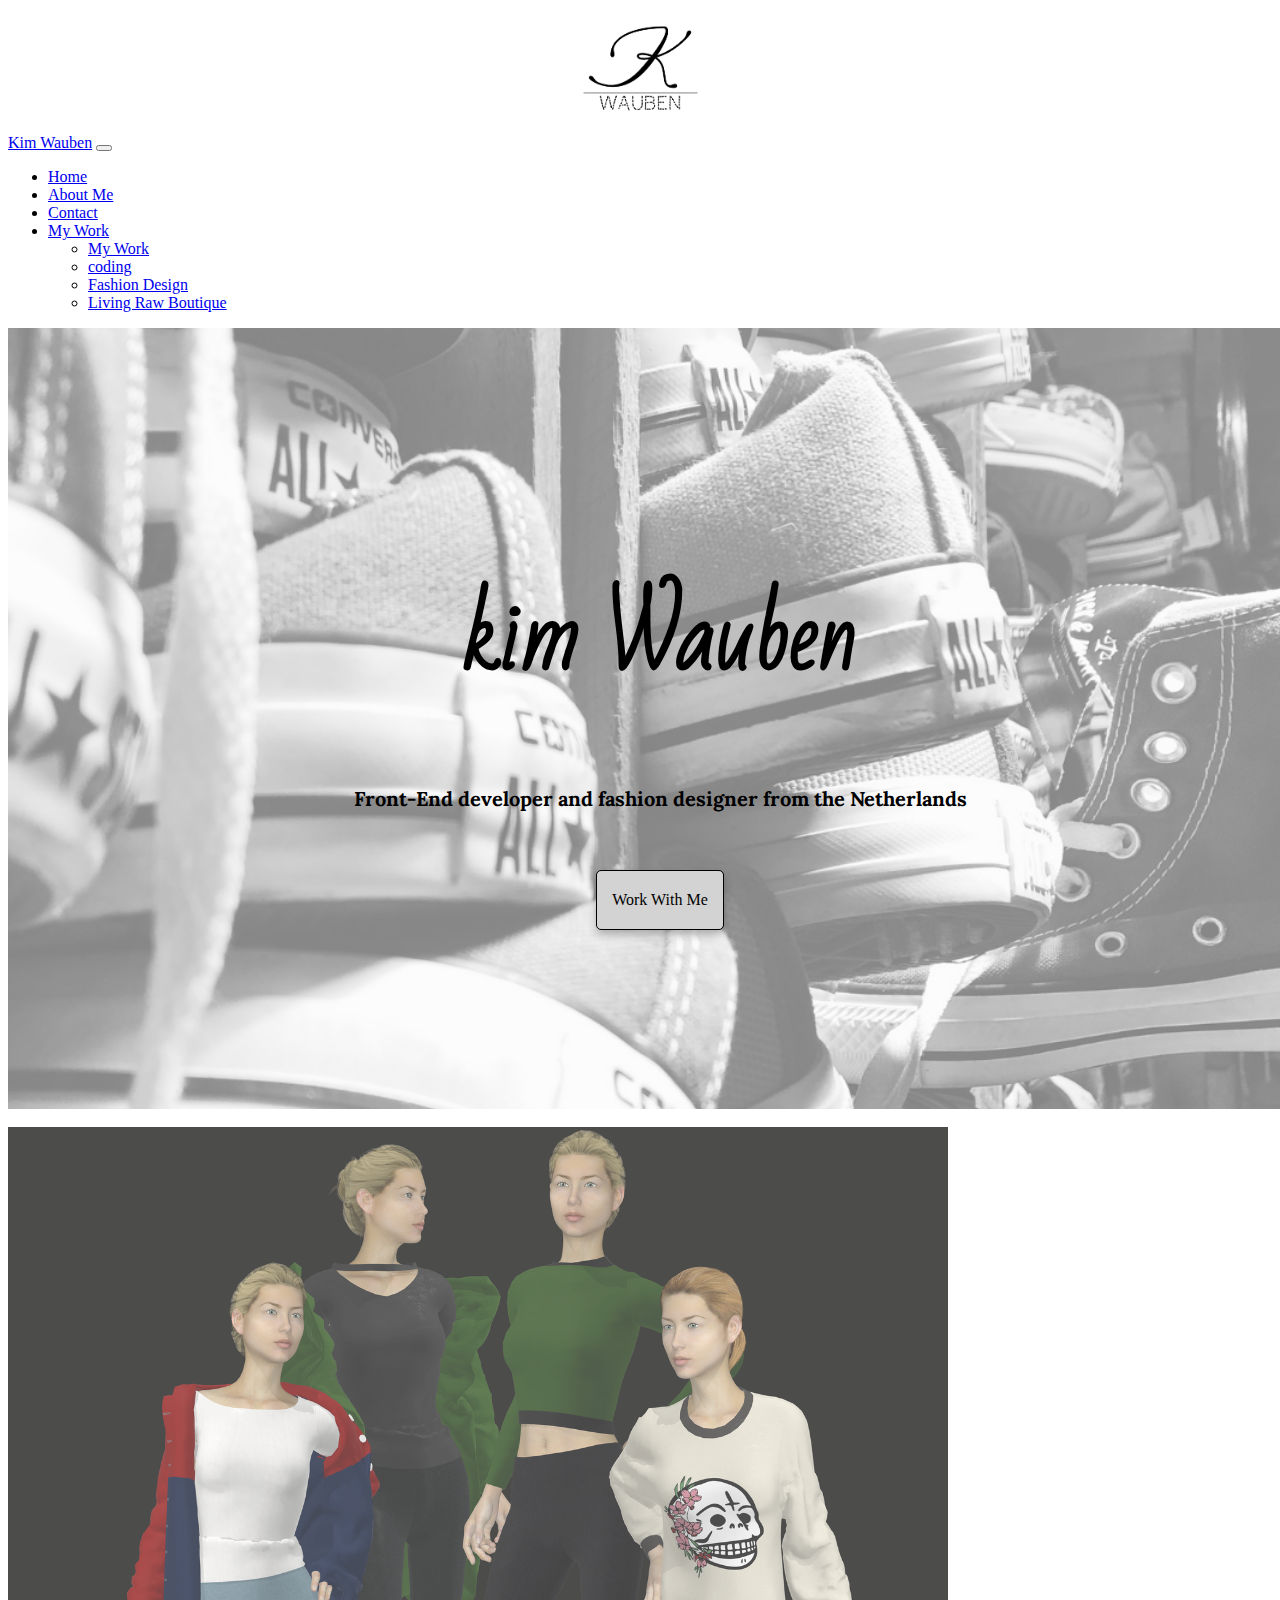
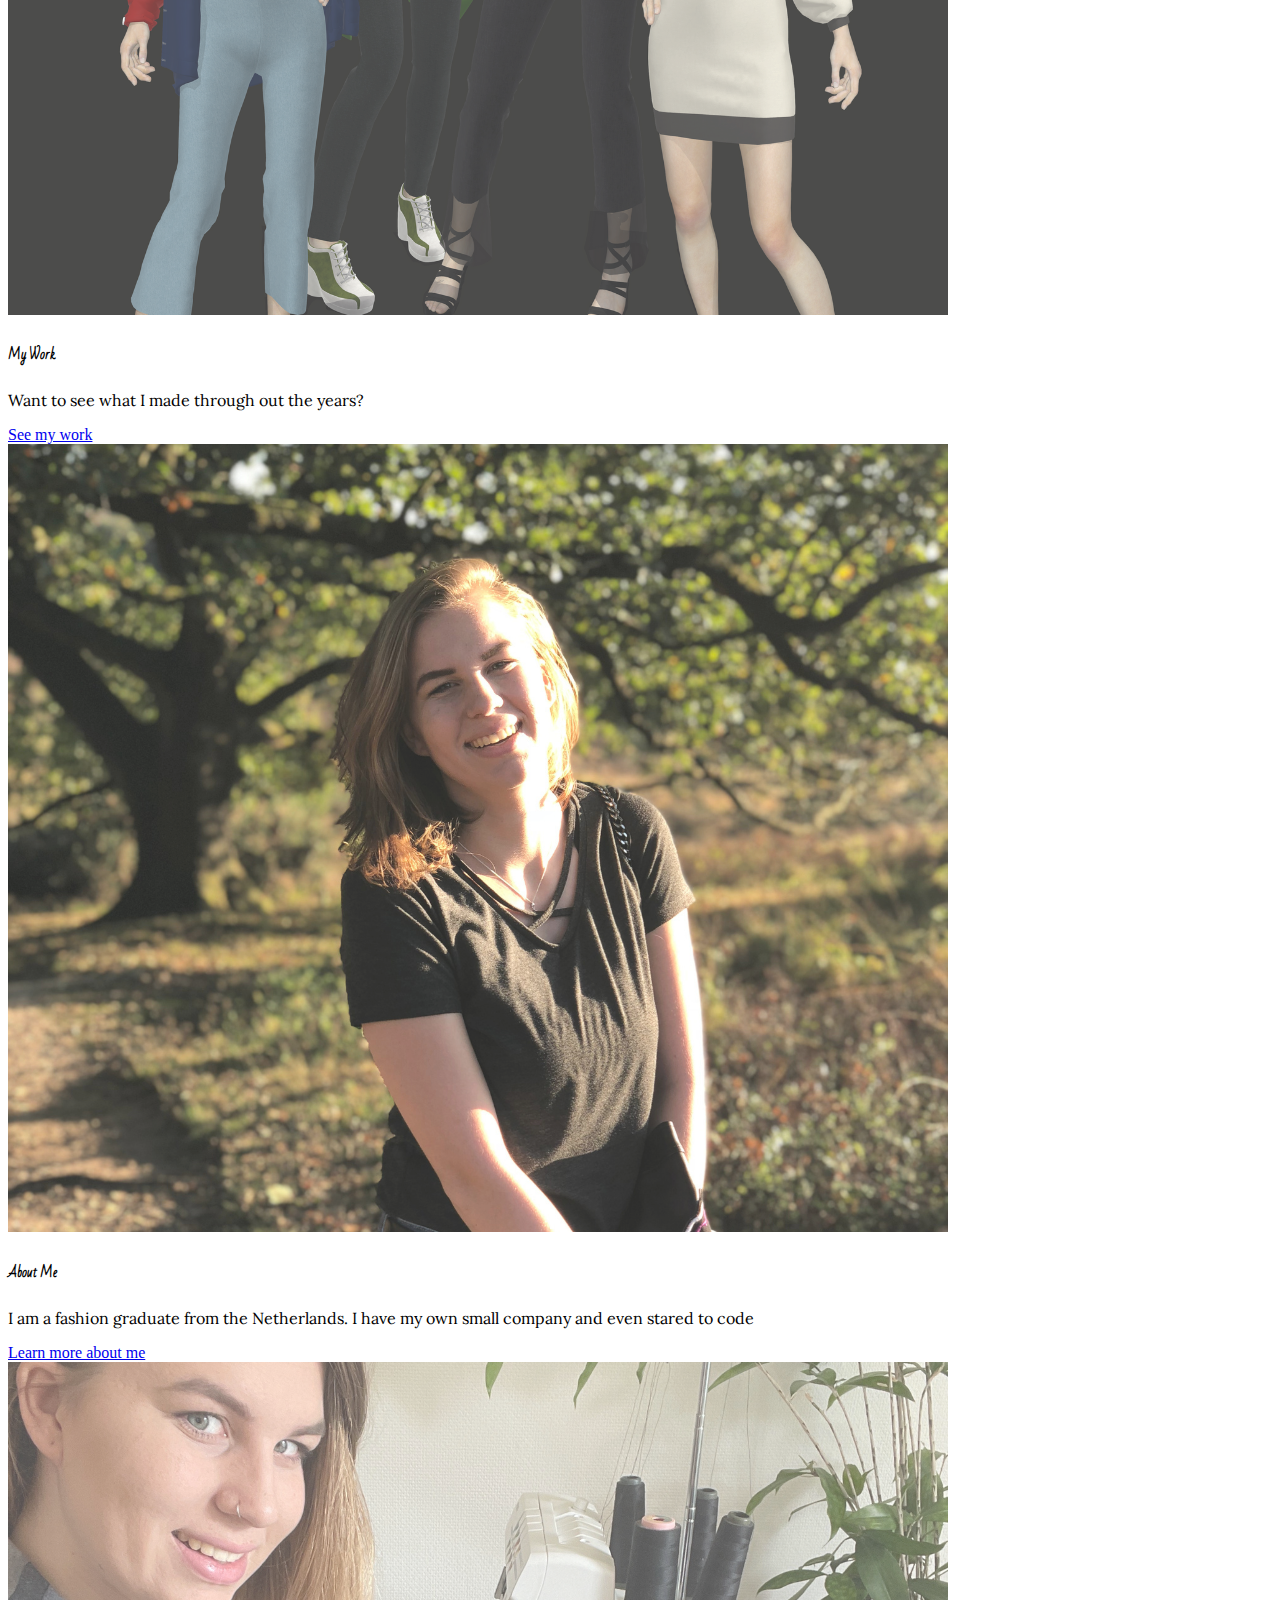
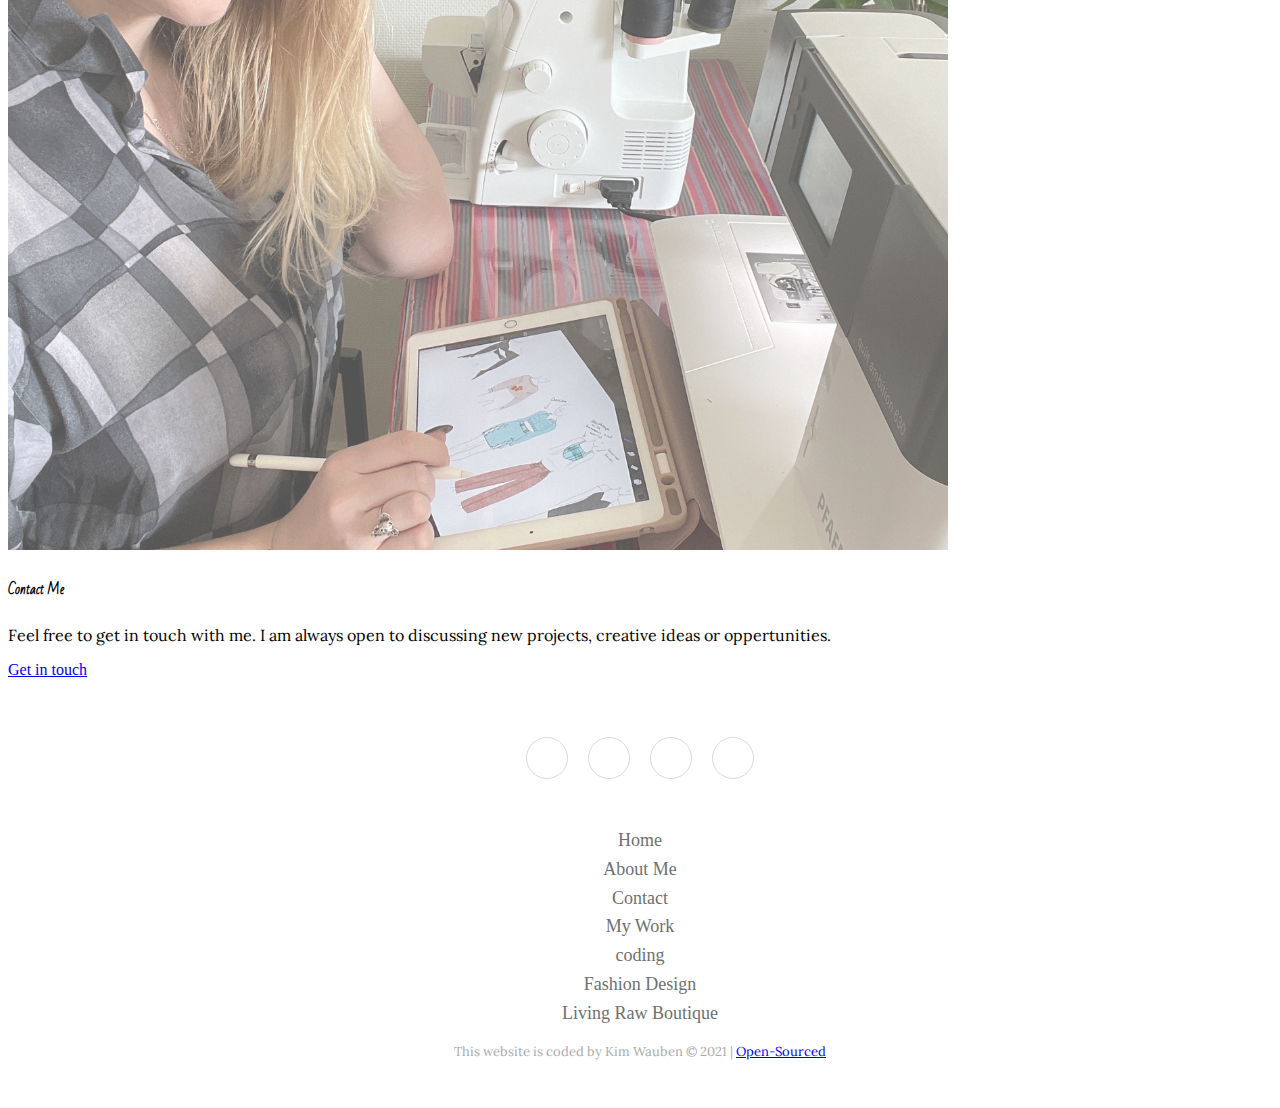
<file: index.html>
<!DOCTYPE html>
<html lang="en">
<head>
    <meta charset="UTF-8">
    <meta http-equiv="X-UA-Compatible" content="IE=edge">
    <meta name="viewport" content="width=device-width, initial-scale=1.0">
    <meta name="description" content="Kim Wauben is a Front-End developer and fashion designer. Interested in new projects and adventures. Take a look at her work">


<link href="https://cdn.jsdelivr.net/npm/bootstrap@5.1.1/dist/css/bootstrap.min.css" rel="stylesheet"
    integrity="sha384-F3w7mX95PdgyTmZZMECAngseQB83DfGTowi0iMjiWaeVhAn4FJkqJByhZMI3AhiU" crossorigin="anonymous">
<script src="https://cdn.jsdelivr.net/npm/bootstrap@5.1.1/dist/js/bootstrap.bundle.min.js"
    integrity="sha384-/bQdsTh/da6pkI1MST/rWKFNjaCP5gBSY4sEBT38Q/9RBh9AH40zEOg7Hlq2THRZ"
    crossorigin="anonymous"></script>

    <link rel="preconnect" href="https://fonts.googleapis.com">
    <link rel="preconnect" href="https://fonts.gstatic.com" crossorigin>
    <link href="https://fonts.googleapis.com/css2?family=Bad+Script&display=swap" rel="stylesheet">
<link rel="preconnect" href="https://fonts.googleapis.com">
<link rel="preconnect" href="https://fonts.gstatic.com" crossorigin>
<link href="https://fonts.googleapis.com/css2?family=Lora&display=swap" rel="stylesheet">
<link rel="stylesheet" href="/css/style.css">   

    <link rel="stylesheet" href="https://use.fontawesome.com/releases/v5.15.4/css/all.css"
        integrity="sha384-DyZ88mC6Up2uqS4h/KRgHuoeGwBcD4Ng9SiP4dIRy0EXTlnuz47vAwmeGwVChigm" crossorigin="anonymous">
    <title>Homepage | Front-End developer and fashion designer</title>
    <link rel="icon" type="image/png" href="/images/logo.png">
</head>
<body>
<img src="images/logo.png" alt="Logo | Front-End developer and fashion designer" class="img-logo">

<nav class="navbar navbar-expand-lg navbar-light bg-light nav sticky-top">
    <div class="container-fluid">
        <a class="navbar-brand" href="/">Kim Wauben</a>
        <button class="navbar-toggler" type="button" data-bs-toggle="collapse" data-bs-target="#navbarNavDropdown"
            aria-controls="navbarNavDropdown" aria-expanded="false" aria-label="Toggle navigation">
            <span class="navbar-toggler-icon"></span>
        </button>
        <div class="collapse navbar-collapse" id="navbarNavDropdown">
            <ul class="navbar-nav">
                <li class="nav-item">
                    <a class="nav-link active" aria-current="page" href="/">Home</a>
                </li>
                <li class="nav-item">
                    <a class="nav-link" href="/about-me.html">About Me</a>
                </li>
                <li class="nav-item">
                    <a class="nav-link" href="/contact-me.html">Contact</a>
                </li>
                <li class="nav-item dropdown">
                    <a class="nav-link dropdown-toggle" href="/my-work.html" id="navbarDropdownMenuLink" role="button"
                        data-bs-toggle="dropdown" aria-expanded="false">
                        My Work
                    </a>
                    <ul class="dropdown-menu" aria-labelledby="navbarDropdownMenuLink">
                        <li><a class="dropdown-item" href="/my-work.html">My Work</a></li>
                        <li><a class="dropdown-item" href="/coding-page.html">coding</a></li>
                        <li><a class="dropdown-item" href="/fashion-design-page.html">Fashion Design</a></li>
                        <li><a class="dropdown-item" href="/living-raw-boutique-page.html">Living Raw Boutique</a></li>
                    </ul>
                </li>
            </ul>
        </div>
    </div>
</nav>


<div class="header-background">  
<h1>kim Wauben</h1>
    <h2>Front-End developer and fashion designer from the Netherlands</h2>
    <div class="homepage-link">
        <a href="contact-me.html" class="work-with-me-link">Work with me</a>
    </div>
</div>  

<br>

<div class="container d-flex justify-content-evenly homepage-cards">
    <div class="row">
        <div class="col-md-4 d-flex align-items-stretch one-card">
            <div class="card text-center">
                <img src="images/my-work-img.png" class="card-img-top" alt="My Work">
                <div class="card-body d-flex flex-column">
                    <h5 class="card-title">My Work</h5>
                    <p class="card-text">Want to see what I made through out the years?</p>
                    <a href="my-work.html" class="mt-auto btn btn-light btn-outline-dark">See my work</a>
                </div>
            </div>
        </div>
        <div class="col-md-4 d-flex align-items-stretch one-card">
            <div class="card text-center">
                <img src="images/about-me-img.png" class="card-img-top" alt="About Kim Wauben">
                <div class="card-body d-flex flex-column">
                    <h5 class="card-title">About Me</h5>
                    <p class="card-text">I am a fashion graduate from the Netherlands. I have my own small company and even stared to code </p>
                    <a href="about-me.html" class="mt-auto btn btn-light btn-outline-dark">Learn more about me</a>
                </div>
            </div>
        </div>
        <div class="col-md-4 d-flex align-items-stretch one-card">
            <div class="card text-center">
                <img src="images/contact-img.png" class="card-img-top" alt="Contact Me">
                <div class="card-body d-flex flex-column">
                    <h5 class="card-title">Contact Me</h5>
                    <p class="card-text">Feel free to get in touch with me.
                    I am always open to discussing new projects, creative ideas or oppertunities.</p>
                    <a href="contact-me.html" class="mt-auto btn btn-light btn-outline-dark">Get in touch</a>
                </div>
            </div>
        </div>
    </div>
</div>
<br>
<div class="footer-basic">
    <footer>
        <div class="social">
            <a href="https://www.instagram.com/kwaubendesigns/"><i class="fab fa-instagram"></i></a> 
            <a href="https://www.facebook.com/kim.wauben.1/"><i class="fab fa-facebook-f"></i></a>
                <a href="https://www.linkedin.com/in/kim-wauben-b92260160/"><i class="fab fa-linkedin-in"></i></a>
                <a href="https://github.com/KimW1998"><i class="fab fa-github-alt"></i></a>
                
            </a>
            </div>
        <ul class="list-inline">
            <li class="list-inline-item"><a href="/">Home</a></li>
            <li class="list-inline-item"><a href="about-me.html">About Me</a></li>
            <li class="list-inline-item"><a href="contact-me.html">Contact</a></li>
            <li class="list-inline-item"><a href="my-work.html">My Work</a></li>
            <li class="list-inline-item"><a href="coding-page.html">coding</a></li>
            <li class="list-inline-item"><a href="fashion-design-page.html">Fashion Design</a></li>
            <li class="list-inline-item"><a href="living-raw-boutique-page.html">Living Raw Boutique</a></li>
        
        </ul>
        <p class="copyright">This website is coded by Kim Wauben © 2021 | <a href="https://github.com/KimW1998/My-Portfolio">Open-Sourced</a></p>
    </footer>
</div>
</body>
</html>
</file>
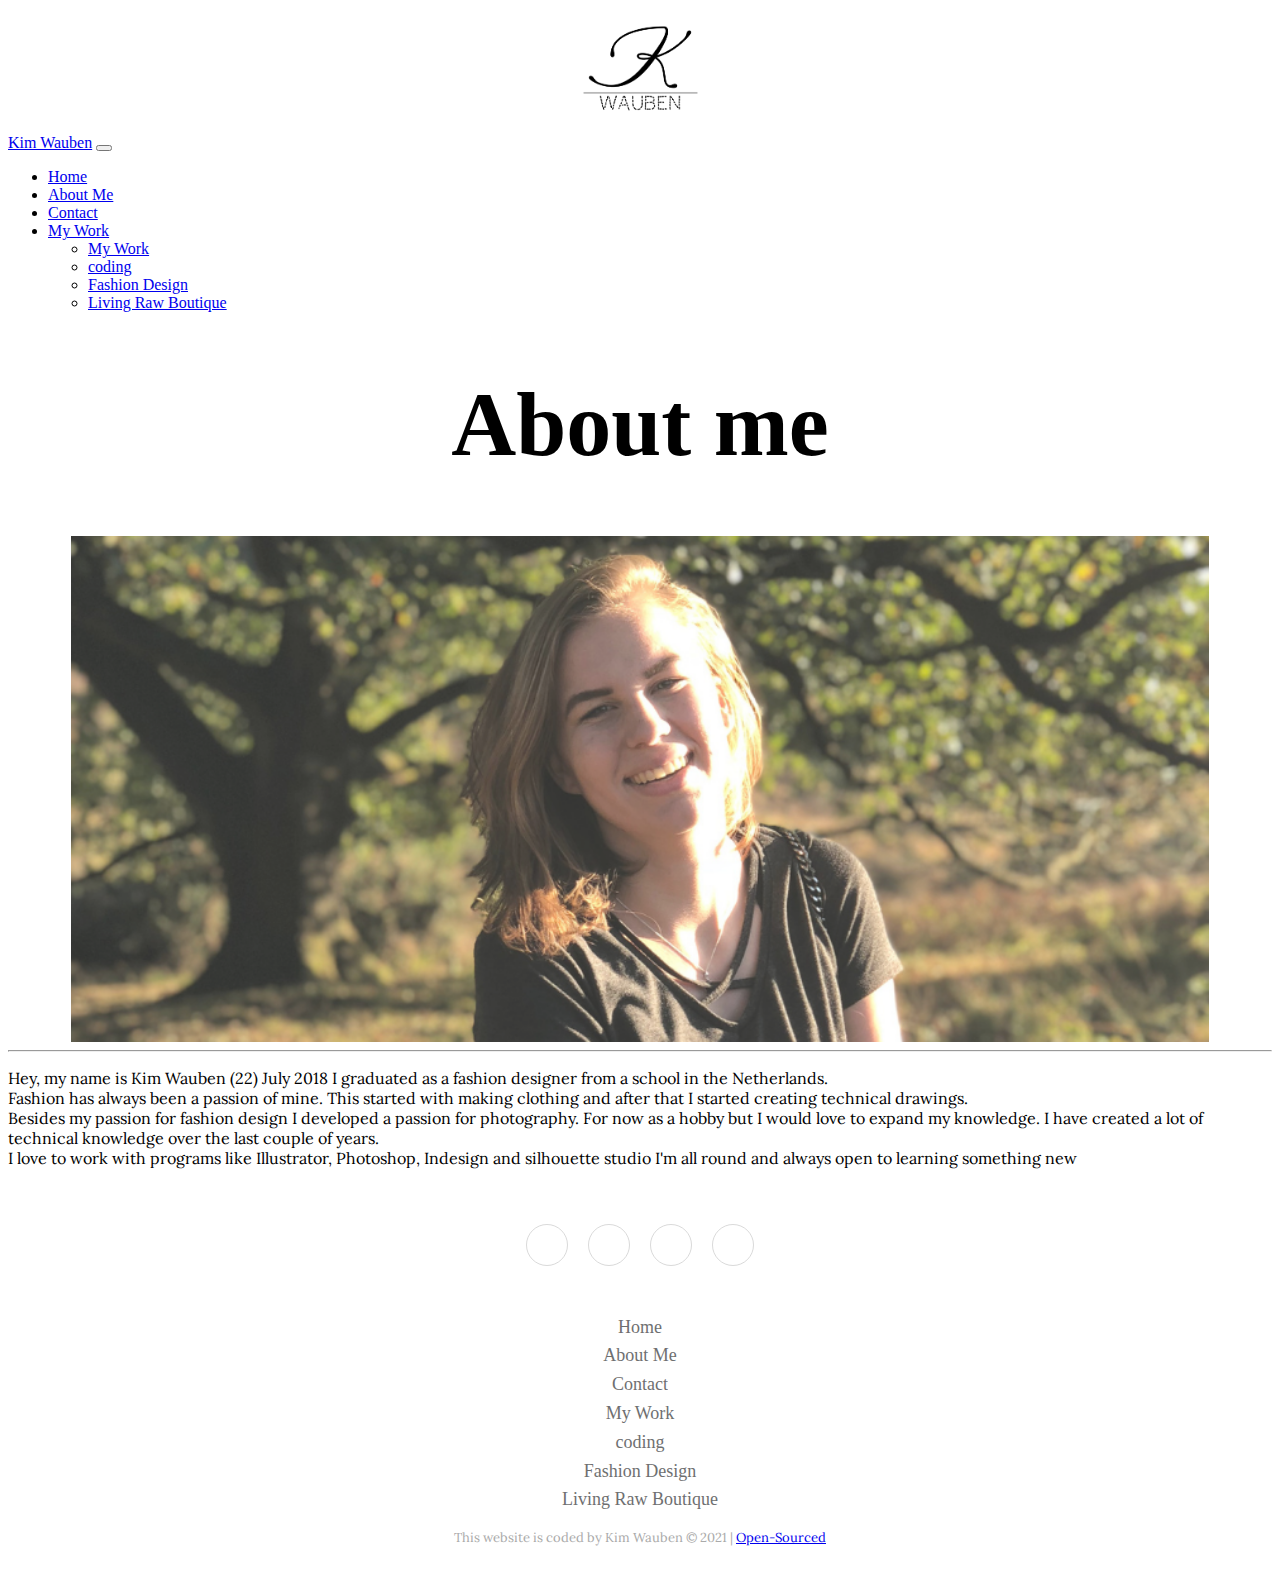
<file: about-me.html>
<!DOCTYPE html>
<html lang="en">

<head>
    <meta charset="UTF-8">
    <meta http-equiv="X-UA-Compatible" content="IE=edge">
    <meta name="viewport" content="width=device-width, initial-scale=1.0">
<meta name="description"
    content="Kim Wauben is a Front-End developer and fashion designer. Interested in new projects and adventures. Take a look at her work">
    
    <link href="https://cdn.jsdelivr.net/npm/bootstrap@5.1.1/dist/css/bootstrap.min.css" rel="stylesheet"
        integrity="sha384-F3w7mX95PdgyTmZZMECAngseQB83DfGTowi0iMjiWaeVhAn4FJkqJByhZMI3AhiU" crossorigin="anonymous">
    <script src="https://cdn.jsdelivr.net/npm/bootstrap@5.1.1/dist/js/bootstrap.bundle.min.js"
        integrity="sha384-/bQdsTh/da6pkI1MST/rWKFNjaCP5gBSY4sEBT38Q/9RBh9AH40zEOg7Hlq2THRZ"
        crossorigin="anonymous"></script>

    <link rel="preconnect" href="https://fonts.googleapis.com">
    <link rel="preconnect" href="https://fonts.gstatic.com" crossorigin>
    <link href="https://fonts.googleapis.com/css2?family=Tangerine&display=swap" rel="stylesheet">
    <link rel="preconnect" href="https://fonts.googleapis.com">
    <link rel="preconnect" href="https://fonts.gstatic.com" crossorigin>
    <link href="https://fonts.googleapis.com/css2?family=Lora&display=swap" rel="stylesheet">
    <link rel="stylesheet" href="/css/style.css">

    <link rel="stylesheet" href="https://use.fontawesome.com/releases/v5.15.4/css/all.css"
        integrity="sha384-DyZ88mC6Up2uqS4h/KRgHuoeGwBcD4Ng9SiP4dIRy0EXTlnuz47vAwmeGwVChigm" crossorigin="anonymous">
    <title>about me | Front-End developer and fashion designer</title>
    <link rel="icon" type="image/png" href="/images/logo.png">
</head>

<body>

    <img src="images/logo.png" alt="Logo | Front-End developer and fashion designer" class="img-logo">
    
    <nav class="navbar navbar-expand-lg navbar-light bg-light sticky-top">
        <div class="container-fluid">
            <a class="navbar-brand" href="/">Kim Wauben</a>
            <button class="navbar-toggler" type="button" data-bs-toggle="collapse" data-bs-target="#navbarNavDropdown"
                aria-controls="navbarNavDropdown" aria-expanded="false" aria-label="Toggle navigation">
                <span class="navbar-toggler-icon"></span>
            </button>
            <div class="collapse navbar-collapse" id="navbarNavDropdown">
                <ul class="navbar-nav">
                    <li class="nav-item">
                        <a class="nav-link active" aria-current="page" href="/">Home</a>
                    </li>
                    <li class="nav-item">
                        <a class="nav-link" href="/about-me.html">About Me</a>
                    </li>
                    <li class="nav-item">
                        <a class="nav-link" href="/contact-me.html">Contact</a>
                    </li>
                    <li class="nav-item dropdown">
                        <a class="nav-link dropdown-toggle" href="/my-work.html" id="navbarDropdownMenuLink" role="button"
                            data-bs-toggle="dropdown" aria-expanded="false">
                            My Work
                        </a>
                        <ul class="dropdown-menu" aria-labelledby="navbarDropdownMenuLink">
                            <li><a class="dropdown-item" href="/my-work.html">My Work</a></li>
                            <li><a class="dropdown-item" href="/coding-page.html">coding</a></li>
                            <li><a class="dropdown-item" href="/fashion-design-page.html">Fashion Design</a></li>
                            <li><a class="dropdown-item" href="/living-raw-boutique-page.html">Living Raw Boutique</a></li>
                        </ul>
                    </li>
                </ul>
            </div>
        </div>
    </nav>

<div class="container">
    <div class="row mt-5">
        <div class="col-12">
            <h1>About me</h1>
        </div>
    </div>
    <div class="row">
        <div class="col-12">
            <img class="about-me-img" src="/images/about-me-page-img.png" alt="About Kim Wauben | Front-End developer and fashion designer">
        </div>
    </div>
    <div class="row m-3">
        <div class="col-12 text-center">
            <hr>
            <p>Hey, my name is Kim Wauben (22) July 2018 I graduated as a fashion designer from a school in the Netherlands. 
                <br/> 
            Fashion has always been a passion of mine. This started with making clothing and after that I started creating technical
            drawings. 
            <br/>
            Besides my passion for fashion design I developed a passion for photography. For now as a hobby but I would
            love to expand my knowledge. I have created a lot of technical knowledge over the last couple of years. 
            <br/>
            I love to work
            with programs like Illustrator, Photoshop, Indesign and silhouette studio I'm all round and always open to learning
            something new</p>
        </div>
    </div>
</div>
<div class="footer-basic">
    <footer>
        <div class="social">
            <a href="https://www.instagram.com/kwaubendesigns/"><i class="fab fa-instagram"></i></a>
            <a href="https://www.facebook.com/kim.wauben.1/"><i class="fab fa-facebook-f"></i></a>
            <a href="https://www.linkedin.com/in/kim-wauben-b92260160/"><i class="fab fa-linkedin-in"></i></a>
            <a href="https://github.com/KimW1998"><i class="fab fa-github-alt"></i></a>

            </a>
        </div>
        <ul class="list-inline">
            <li class="list-inline-item"><a href="/">Home</a></li>
            <li class="list-inline-item"><a href="about-me.html">About Me</a></li>
            <li class="list-inline-item"><a href="contact-me.html">Contact</a></li>
            <li class="list-inline-item"><a href="my-work.html">My Work</a></li>
            <li class="list-inline-item"><a href="coding-page.html">coding</a></li>
            <li class="list-inline-item"><a href="fashion-design-page.html">Fashion Design</a></li>
            <li class="list-inline-item"><a href="living-raw-boutique-page.html">Living Raw Boutique</a></li>

        </ul>
        <p class="copyright">This website is coded by Kim Wauben © 2021 | <a
                href="https://github.com/KimW1998/My-Portfolio">Open-Sourced</a></p>
    </footer>
</div>
</body>
</file>
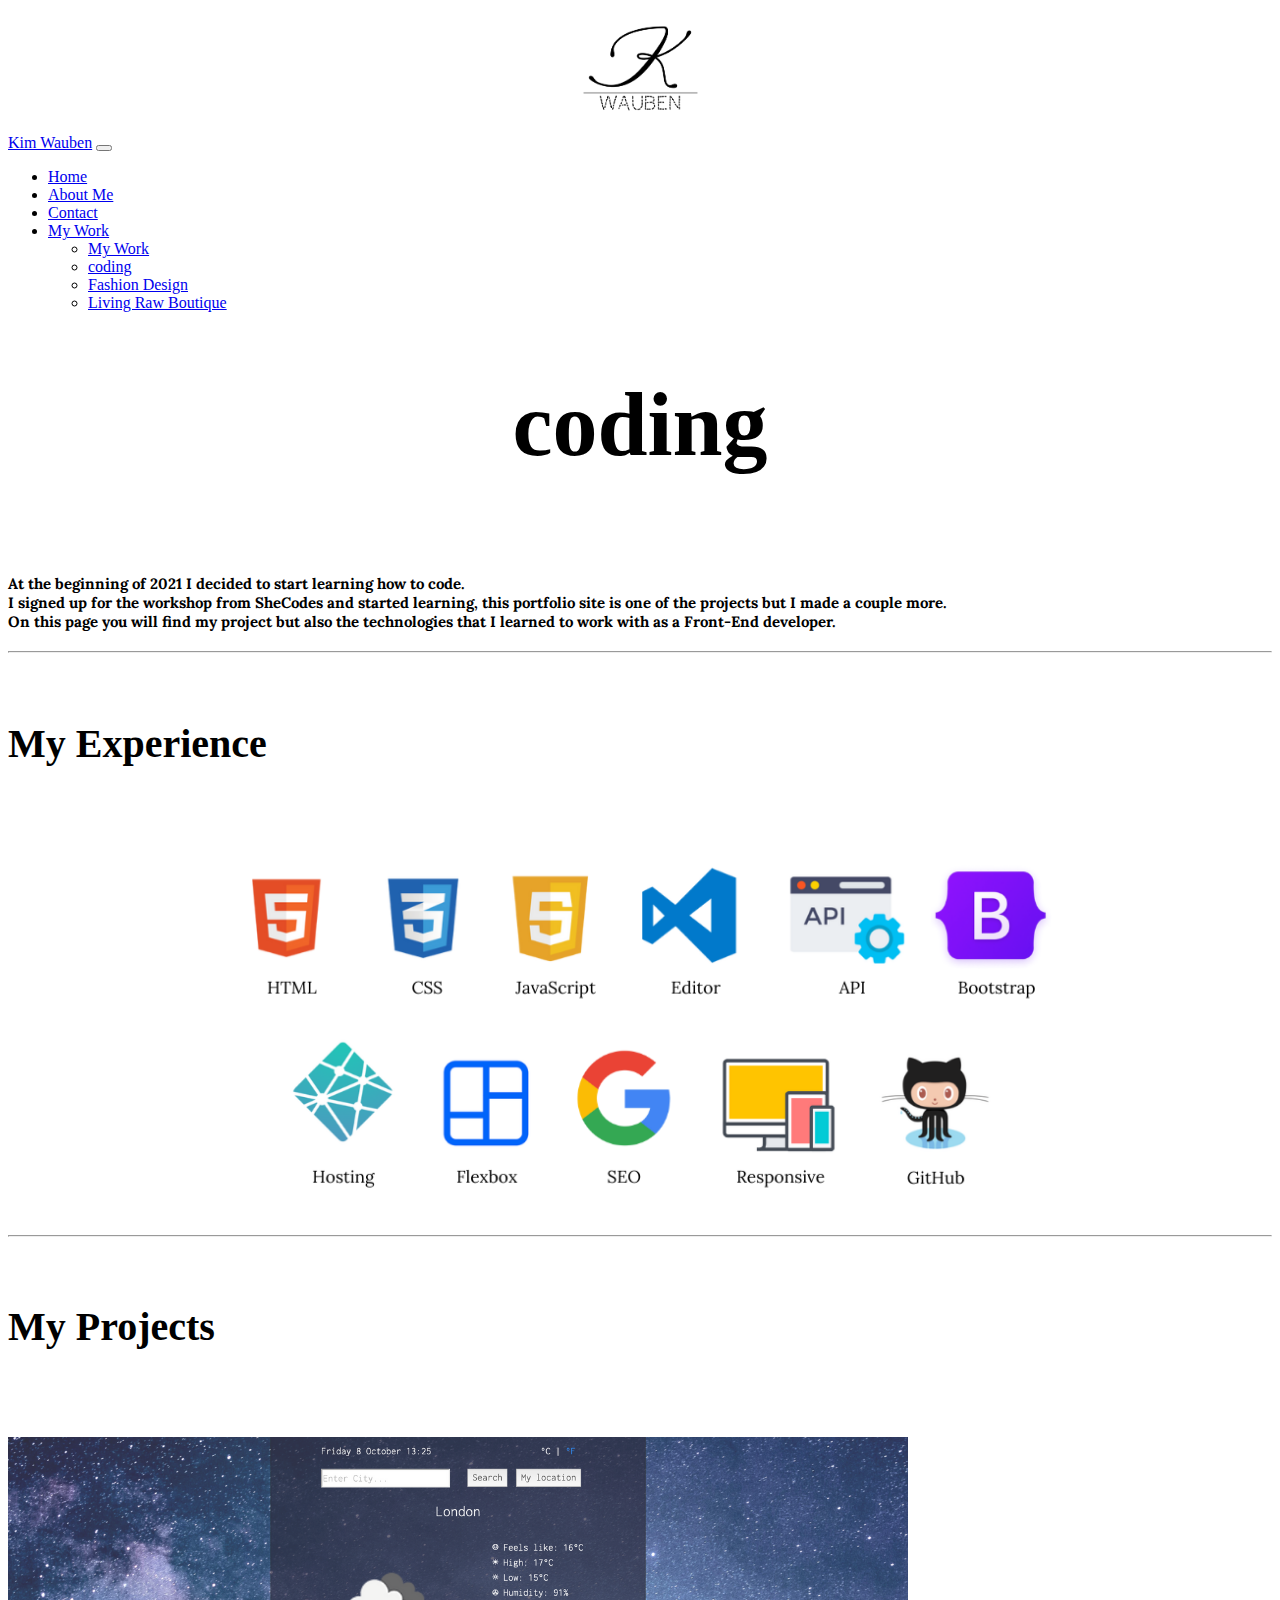
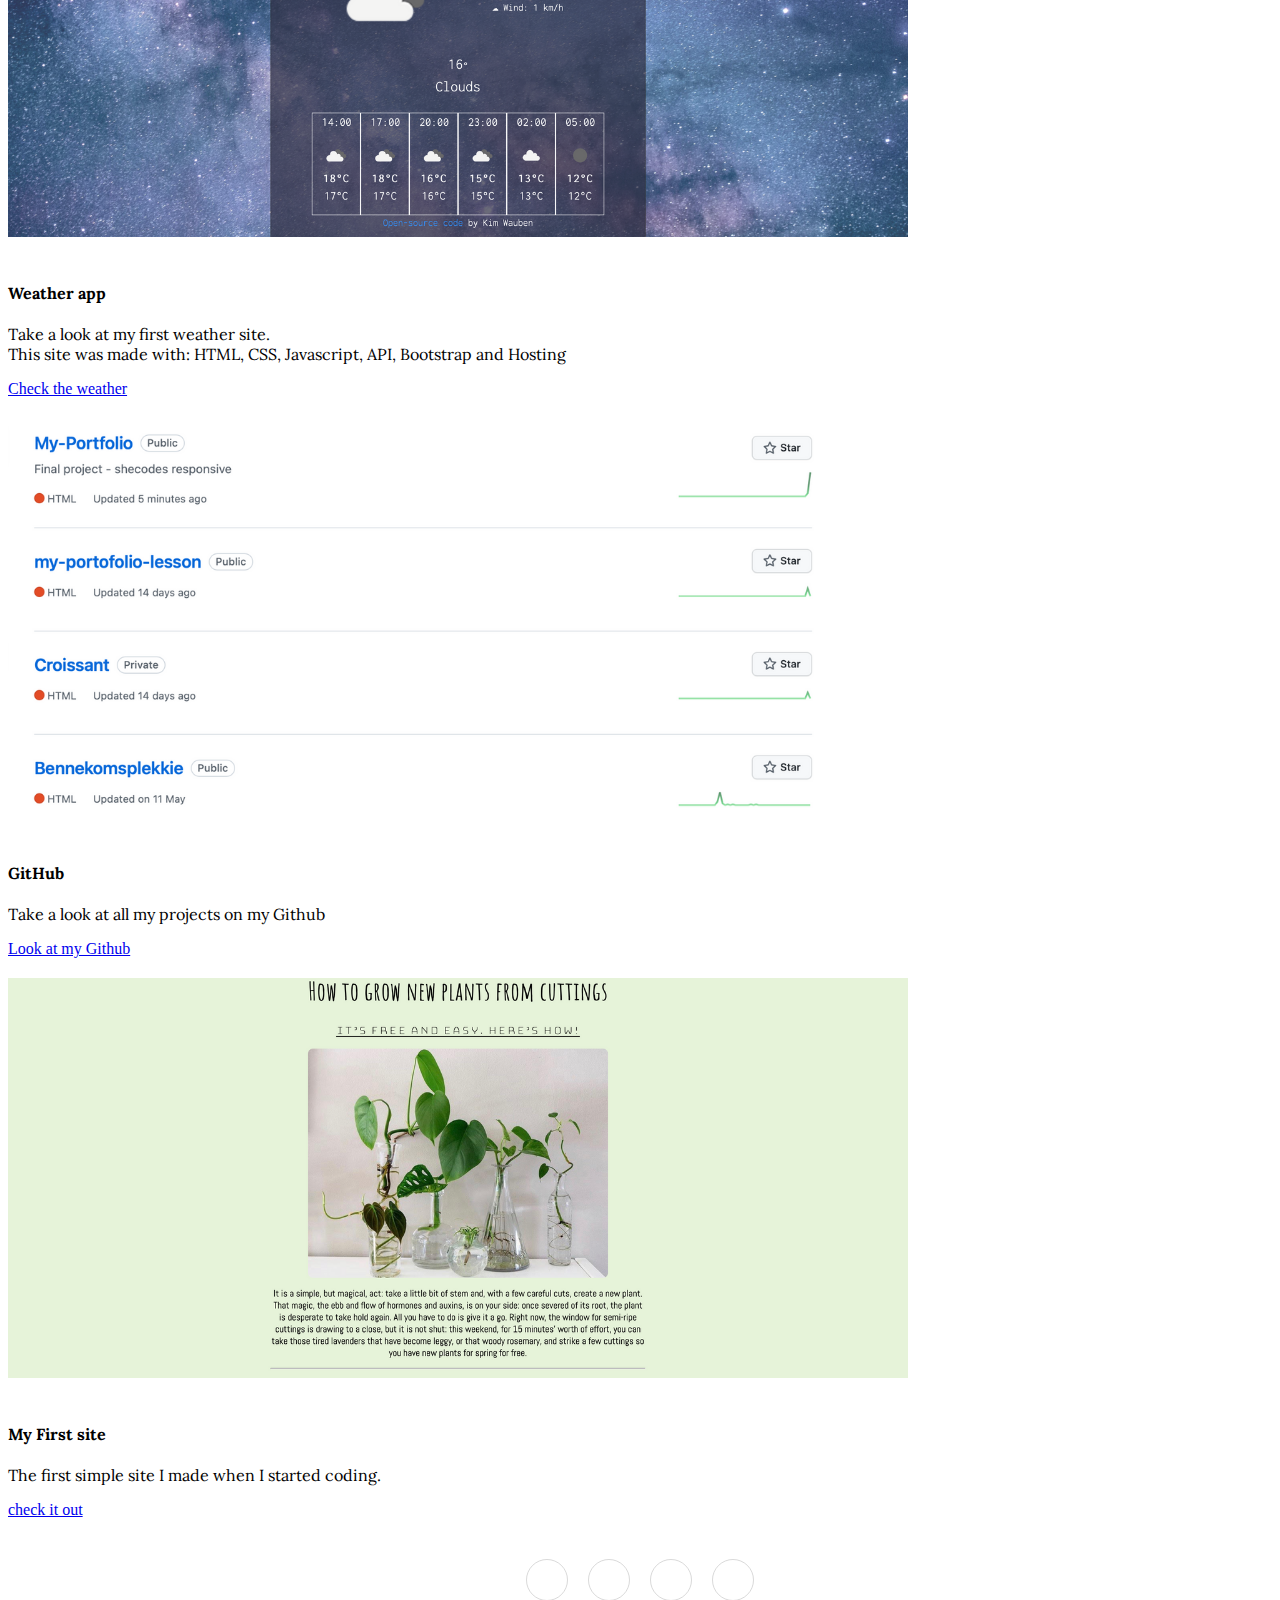
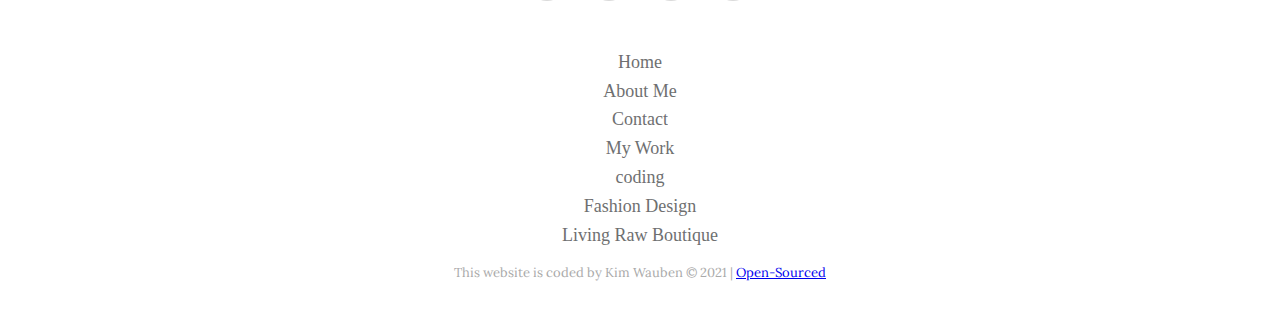
<file: coding-page.html>
<!DOCTYPE html>
<html lang="en">

<head>
    <meta charset="UTF-8">
    <meta http-equiv="X-UA-Compatible" content="IE=edge">
    <meta name="viewport" content="width=device-width, initial-scale=1.0">
<meta name="description"
    content="Kim Wauben is a Front-End developer and fashion designer. Interested in new projects and adventures. Take a look at her work">
    
    <link href="https://cdn.jsdelivr.net/npm/bootstrap@5.1.1/dist/css/bootstrap.min.css" rel="stylesheet"
        integrity="sha384-F3w7mX95PdgyTmZZMECAngseQB83DfGTowi0iMjiWaeVhAn4FJkqJByhZMI3AhiU" crossorigin="anonymous">
    <script src="https://cdn.jsdelivr.net/npm/bootstrap@5.1.1/dist/js/bootstrap.bundle.min.js"
        integrity="sha384-/bQdsTh/da6pkI1MST/rWKFNjaCP5gBSY4sEBT38Q/9RBh9AH40zEOg7Hlq2THRZ"
        crossorigin="anonymous"></script>

    <link rel="preconnect" href="https://fonts.googleapis.com">
    <link rel="preconnect" href="https://fonts.gstatic.com" crossorigin>
    <link href="https://fonts.googleapis.com/css2?family=Tangerine&display=swap" rel="stylesheet">
    <link rel="preconnect" href="https://fonts.googleapis.com">
    <link rel="preconnect" href="https://fonts.gstatic.com" crossorigin>
    <link href="https://fonts.googleapis.com/css2?family=Lora&display=swap" rel="stylesheet">
    <link rel="stylesheet" href="/css/style.css">

    <link rel="stylesheet" href="https://use.fontawesome.com/releases/v5.15.4/css/all.css"
        integrity="sha384-DyZ88mC6Up2uqS4h/KRgHuoeGwBcD4Ng9SiP4dIRy0EXTlnuz47vAwmeGwVChigm" crossorigin="anonymous">
    <title>My coding work | Front-End developer and fashion designer</title>
    <link rel="icon" type="image/png" href="/images/logo.png">
</head>

<body>
    <img src="images/logo.png" alt="Logo | Front-End developer and fashion designer" class="img-logo">
    
    <nav class="navbar navbar-expand-lg navbar-light bg-light sticky-top">
        <div class="container-fluid">
            <a class="navbar-brand" href="/">Kim Wauben</a>
            <button class="navbar-toggler" type="button" data-bs-toggle="collapse" data-bs-target="#navbarNavDropdown"
                aria-controls="navbarNavDropdown" aria-expanded="false" aria-label="Toggle navigation">
                <span class="navbar-toggler-icon"></span>
            </button>
            <div class="collapse navbar-collapse" id="navbarNavDropdown">
                <ul class="navbar-nav">
                    <li class="nav-item">
                        <a class="nav-link active" aria-current="page" href="/">Home</a>
                    </li>
                    <li class="nav-item">
                        <a class="nav-link" href="/about-me.html">About Me</a>
                    </li>
                    <li class="nav-item">
                        <a class="nav-link" href="/contact-me.html">Contact</a>
                    </li>
                    <li class="nav-item dropdown">
                        <a class="nav-link dropdown-toggle" href="/my-work.html" id="navbarDropdownMenuLink" role="button"
                            data-bs-toggle="dropdown" aria-expanded="false">
                            My Work
                        </a>
                        <ul class="dropdown-menu" aria-labelledby="navbarDropdownMenuLink">
                            <li><a class="dropdown-item" href="/my-work.html">My Work</a></li>
                            <li><a class="dropdown-item" href="/coding-page.html">coding</a></li>
                            <li><a class="dropdown-item" href="/fashion-design-page.html">Fashion Design</a></li>
                            <li><a class="dropdown-item" href="/living-raw-boutique-page.html">Living Raw Boutique</a></li>
                        </ul>
                    </li>
                </ul>
            </div>
        </div>
    </nav>

<div class="container">
<div class="row mt-5">
    <div class="col">
    <h1>coding</h1>
</div>
</div>
<div class="row">
    <div class="col">
        <br>
        <h4 class="text-center coder-header-tekst">At the beginning of 2021 I decided to start learning how to code. 
            <br>
        I signed up for the workshop from SheCodes and started learning, this portfolio site is one of the projects but I made a couple more.
        <br>
        On this page you will find my project but also the technologies that I learned to work with as a Front-End developer.
        </h4>
    <hr>
    </div>
</div>

    <div class="row">
        <div class="col-12">
            <h5 class="text-center coder-experience-tekst">My Experience</h5>
<img class="coding-experience-preview" src="/images/coding-experience-preview.png" alt="Coding technologies knowledge">
        </div>
    </div>

</div>
<hr>
<div class="container">
<div class="row">
    <div class="col-md-12">
<h5 class="coder-project-tekst text-center">My Projects</h5>
    </div>
</div>

<div class="row mt-3 my-work-item">
    <div class="col-md-6">
        <img class="my-work-img img-fluid" src="/images/My-work-coding.png" alt="My weather app">
    </div>
    <div class="col-md-6 text-left mt-3">
        <h4 class="my-work-item-title">Weather app</h4>
        <p class="my-work-item-paragraph">Take a look at my first weather site.
        <br>
            This site was made with:
        HTML, CSS, Javascript, API, Bootstrap and Hosting</p>
        <a href="https://www.shecodes.io/workshops/shecodes-plus-39-0/projects/205842" target="blank" class="btn btn-light btn-outline-dark my-work-item-button mb-1">Check the weather</a>
    </div>
</div>
<div class="row mt-3 my-work-item">
    <div class="col-md-6">
        <img class="my-work-img img-fluid" src="/images/github-img.png" alt="GitHub | Front-End developer and fashion designer">
    </div>
    <div class="col-md-6 text-left mt-3">
        <h4 class="my-work-item-title">GitHub</h4>
        <p class="my-work-item-paragraph">Take a look at all my projects on my Github</p>
        <a href="https://github.com/KimW1998" target="blank" class="btn btn-light btn-outline-dark my-work-item-button mb-1">Look at my Github</a>
    </div>
</div>
<div class="row mt-3 my-work-item">
    <div class="col-md-6">
        <img class="my-work-img img-fluid" src="/images/first-project-img.png" alt="My first Project">
    </div>
    <div class="col-md-6 text-left mt-3">
        <h4 class="my-work-item-title">My First site</h4>
        <p class="my-work-item-paragraph">The first simple site I made when I started coding.</p>
        <a href="https://www.shecodes.io/workshops/shecodes-online-workshop-35-0/projects/128515" target="blank" class="btn btn-light btn-outline-dark my-work-item-button mb-1">check it out</a>
    </div>
    </div>
<div class="footer-basic">
    <footer>
        <div class="social">
            <a href="https://www.instagram.com/kwaubendesigns/"><i class="fab fa-instagram"></i></a>
            <a href="https://www.facebook.com/kim.wauben.1/"><i class="fab fa-facebook-f"></i></a>
            <a href="https://www.linkedin.com/in/kim-wauben-b92260160/"><i class="fab fa-linkedin-in"></i></a>
            <a href="https://github.com/KimW1998"><i class="fab fa-github-alt"></i></a>

            </a>
        </div>
        <ul class="list-inline">
            <li class="list-inline-item"><a href="/">Home</a></li>
            <li class="list-inline-item"><a href="about-me.html">About Me</a></li>
            <li class="list-inline-item"><a href="contact-me.html">Contact</a></li>
            <li class="list-inline-item"><a href="my-work.html">My Work</a></li>
            <li class="list-inline-item"><a href="coding-page.html">coding</a></li>
            <li class="list-inline-item"><a href="fashion-design-page.html">Fashion Design</a></li>
            <li class="list-inline-item"><a href="living-raw-boutique-page.html">Living Raw Boutique</a></li>

        </ul>
        <p class="copyright">This website is coded by Kim Wauben © 2021 | <a
                href="https://github.com/KimW1998/My-Portfolio">Open-Sourced</a></p>
    </footer>
</div>
</body>
</file>
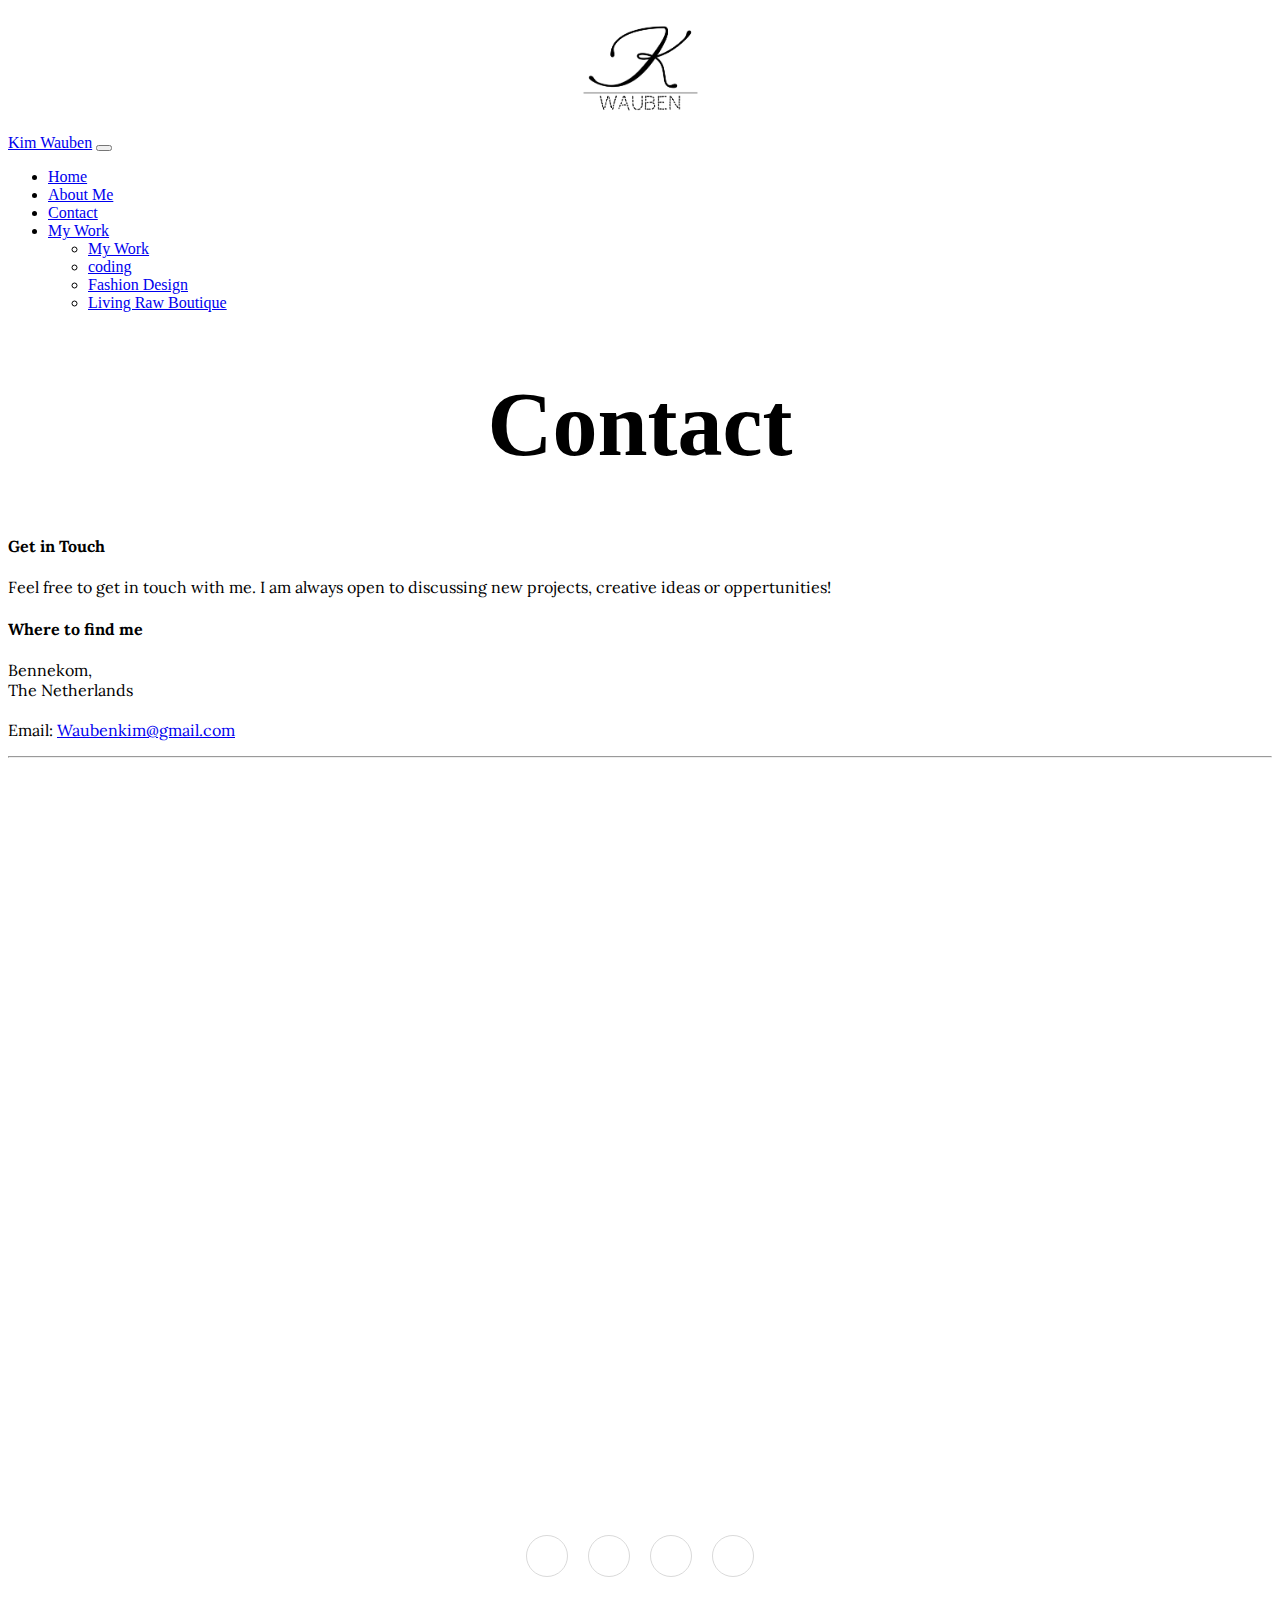
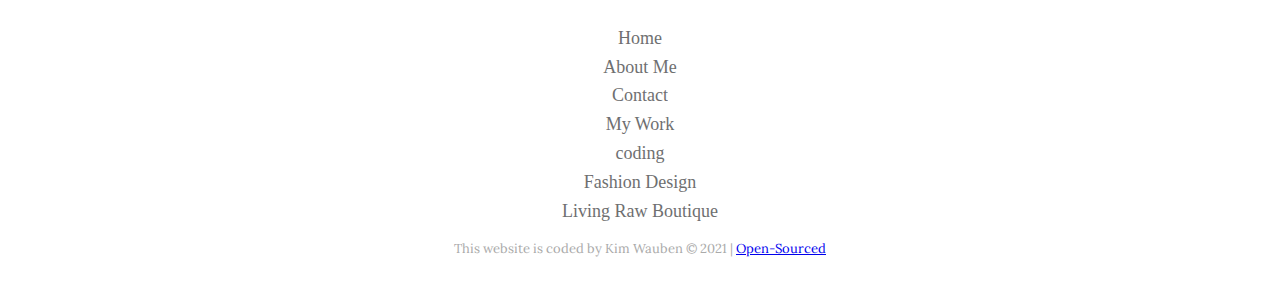
<file: contact-me.html>
<!DOCTYPE html>
<html lang="en">

<head>
    <meta charset="UTF-8">
    <meta http-equiv="X-UA-Compatible" content="IE=edge">
    <meta name="viewport" content="width=device-width, initial-scale=1.0">
<meta name="description"
    content="Kim Wauben is a Front-End developer and fashion designer. Interested in new projects and adventures. Take a look at her work">
    
    <link href="https://cdn.jsdelivr.net/npm/bootstrap@5.1.1/dist/css/bootstrap.min.css" rel="stylesheet"
        integrity="sha384-F3w7mX95PdgyTmZZMECAngseQB83DfGTowi0iMjiWaeVhAn4FJkqJByhZMI3AhiU" crossorigin="anonymous">
    <script src="https://cdn.jsdelivr.net/npm/bootstrap@5.1.1/dist/js/bootstrap.bundle.min.js"
        integrity="sha384-/bQdsTh/da6pkI1MST/rWKFNjaCP5gBSY4sEBT38Q/9RBh9AH40zEOg7Hlq2THRZ"
        crossorigin="anonymous"></script>

    <link rel="preconnect" href="https://fonts.googleapis.com">
    <link rel="preconnect" href="https://fonts.gstatic.com" crossorigin>
    <link href="https://fonts.googleapis.com/css2?family=Tangerine&display=swap" rel="stylesheet">
    <link rel="preconnect" href="https://fonts.googleapis.com">
    <link rel="preconnect" href="https://fonts.gstatic.com" crossorigin>
    <link href="https://fonts.googleapis.com/css2?family=Lora&display=swap" rel="stylesheet">
    <link rel="stylesheet" href="/css/style.css">

    <link rel="stylesheet" href="https://use.fontawesome.com/releases/v5.15.4/css/all.css"
        integrity="sha384-DyZ88mC6Up2uqS4h/KRgHuoeGwBcD4Ng9SiP4dIRy0EXTlnuz47vAwmeGwVChigm" crossorigin="anonymous">
    <title>contact me | Front-End developer and fashion designer</title>
    <link rel="icon" type="image/png" href="/images/logo.png">
</head>

<body>
    <img src="images/logo.png" alt="Logo | Front-End developer and fashion designer" class="img-logo">

<nav class="navbar navbar-expand-lg navbar-light bg-light sticky-top">
    <div class="container-fluid">
        <a class="navbar-brand" href="/">Kim Wauben</a>
        <button class="navbar-toggler" type="button" data-bs-toggle="collapse" data-bs-target="#navbarNavDropdown"
            aria-controls="navbarNavDropdown" aria-expanded="false" aria-label="Toggle navigation">
            <span class="navbar-toggler-icon"></span>
        </button>
        <div class="collapse navbar-collapse" id="navbarNavDropdown">
            <ul class="navbar-nav">
                <li class="nav-item">
                    <a class="nav-link active" aria-current="page" href="/">Home</a>
                </li>
                <li class="nav-item">
                    <a class="nav-link" href="/about-me.html">About Me</a>
                </li>
                <li class="nav-item">
                    <a class="nav-link" href="/contact-me.html">Contact</a>
                </li>
                <li class="nav-item dropdown">
                    <a class="nav-link dropdown-toggle" href="/my-work.html" id="navbarDropdownMenuLink" role="button"
                        data-bs-toggle="dropdown" aria-expanded="false">
                        My Work
                    </a>
                    <ul class="dropdown-menu" aria-labelledby="navbarDropdownMenuLink">
                        <li><a class="dropdown-item" href="/my-work.html">My Work</a></li>
                        <li><a class="dropdown-item" href="/coding-page.html">coding</a></li>
                        <li><a class="dropdown-item" href="/fashion-design-page.html">Fashion Design</a></li>
                        <li><a class="dropdown-item" href="/living-raw-boutique-page.html">Living Raw Boutique</a></li>
                    </ul>
                </li>
            </ul>
        </div>
    </div>
</nav>


<div class="container">
    <div class="row mt-5 mb-5">
        <div class="col-12">
          <h1>Contact</h1>
        </div>
    </div>
    <div class="row">
        <div class="col-6 text-center">
            <h4>Get in Touch</h4>
            <p>
                Feel free to get in touch with me.
                I am always open to discussing new projects, creative ideas or oppertunities!
            </p>
        </div>
        <div class="col-6 text-center">
            <h4>Where to find me</h4>
            <p>
            Bennekom,
            <br/>
            The Netherlands
            <br/>
            <br />
            Email:
            <a href="mailto:waubenkim@gmail.com">Waubenkim@gmail.com</a>
            </p>
        </div>
    </div>
    <div class="row">
        <div class="col-12 text-center">
            <hr>
            <div class="map-responsive">
<iframe
    src="https://www.google.com/maps/embed?pb=!1m18!1m12!1m3!1d78591.73349225408!2d5.593498327546662!3d52.00702968263807!2m3!1f0!2f0!3f0!3m2!1i1024!2i768!4f13.1!3m3!1m2!1s0x47c7acdc431ad133%3A0x211b330ae40796ea!2sBennekom!5e0!3m2!1snl!2snl!4v1633704962439!5m2!1snl!2snl"
    width="600" height="450" style="border:0;" allowfullscreen="" loading="lazy"></iframe>
        </div>
</div>
    </div>
</div>
<br>
<div class="footer-basic">
    <footer>
        <div class="social">
            <a href="https://www.instagram.com/kwaubendesigns/"><i class="fab fa-instagram"></i></a>
            <a href="https://www.facebook.com/kim.wauben.1/"><i class="fab fa-facebook-f"></i></a>
            <a href="https://www.linkedin.com/in/kim-wauben-b92260160/"><i class="fab fa-linkedin-in"></i></a>
            <a href="https://github.com/KimW1998"><i class="fab fa-github-alt"></i></a>

            </a>
        </div>
        <ul class="list-inline">
            <li class="list-inline-item"><a href="/">Home</a></li>
            <li class="list-inline-item"><a href="about-me.html">About Me</a></li>
            <li class="list-inline-item"><a href="contact-me.html">Contact</a></li>
            <li class="list-inline-item"><a href="my-work.html">My Work</a></li>
            <li class="list-inline-item"><a href="coding-page.html">coding</a></li>
            <li class="list-inline-item"><a href="fashion-design-page.html">Fashion Design</a></li>
            <li class="list-inline-item"><a href="living-raw-boutique-page.html">Living Raw Boutique</a></li>

        </ul>
        <p class="copyright">This website is coded by Kim Wauben © 2021 | <a
                href="https://github.com/KimW1998/My-Portfolio">Open-Sourced</a></p>
    </footer>
</div>
</body>
</file>
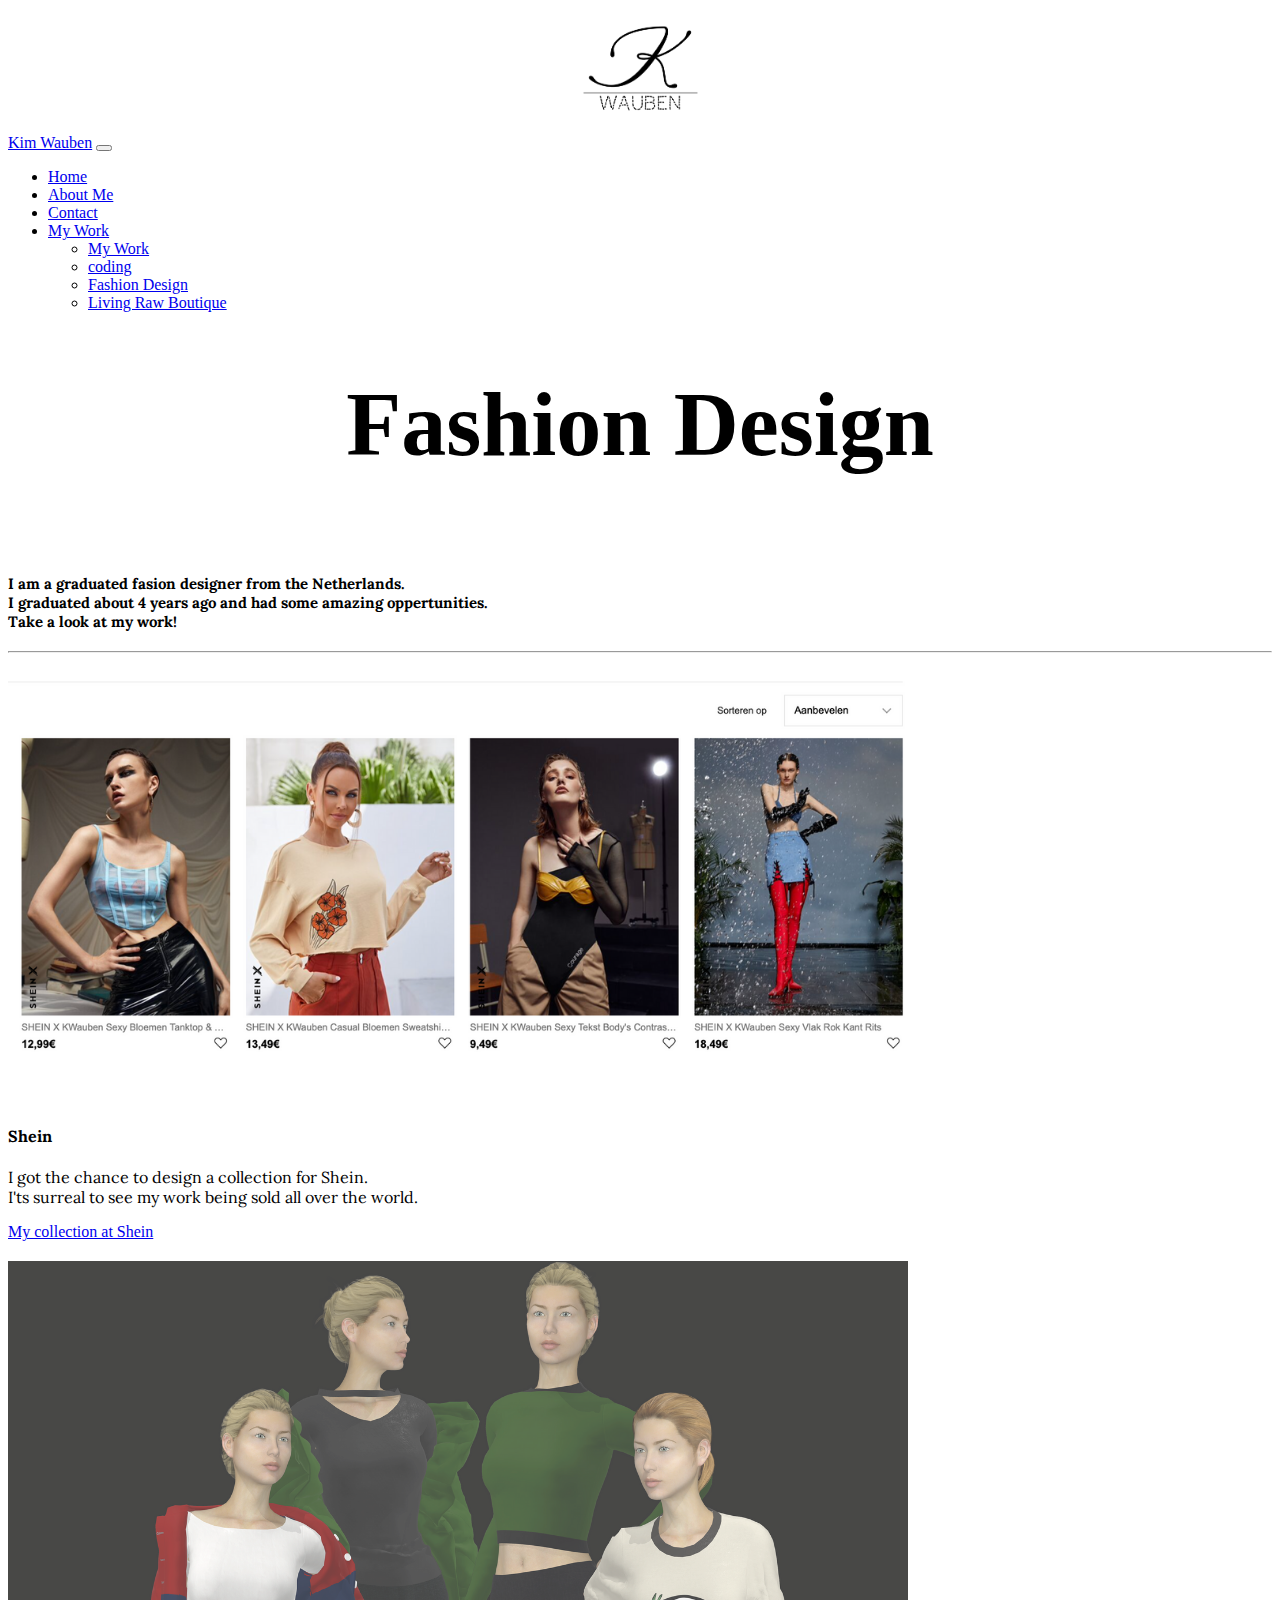
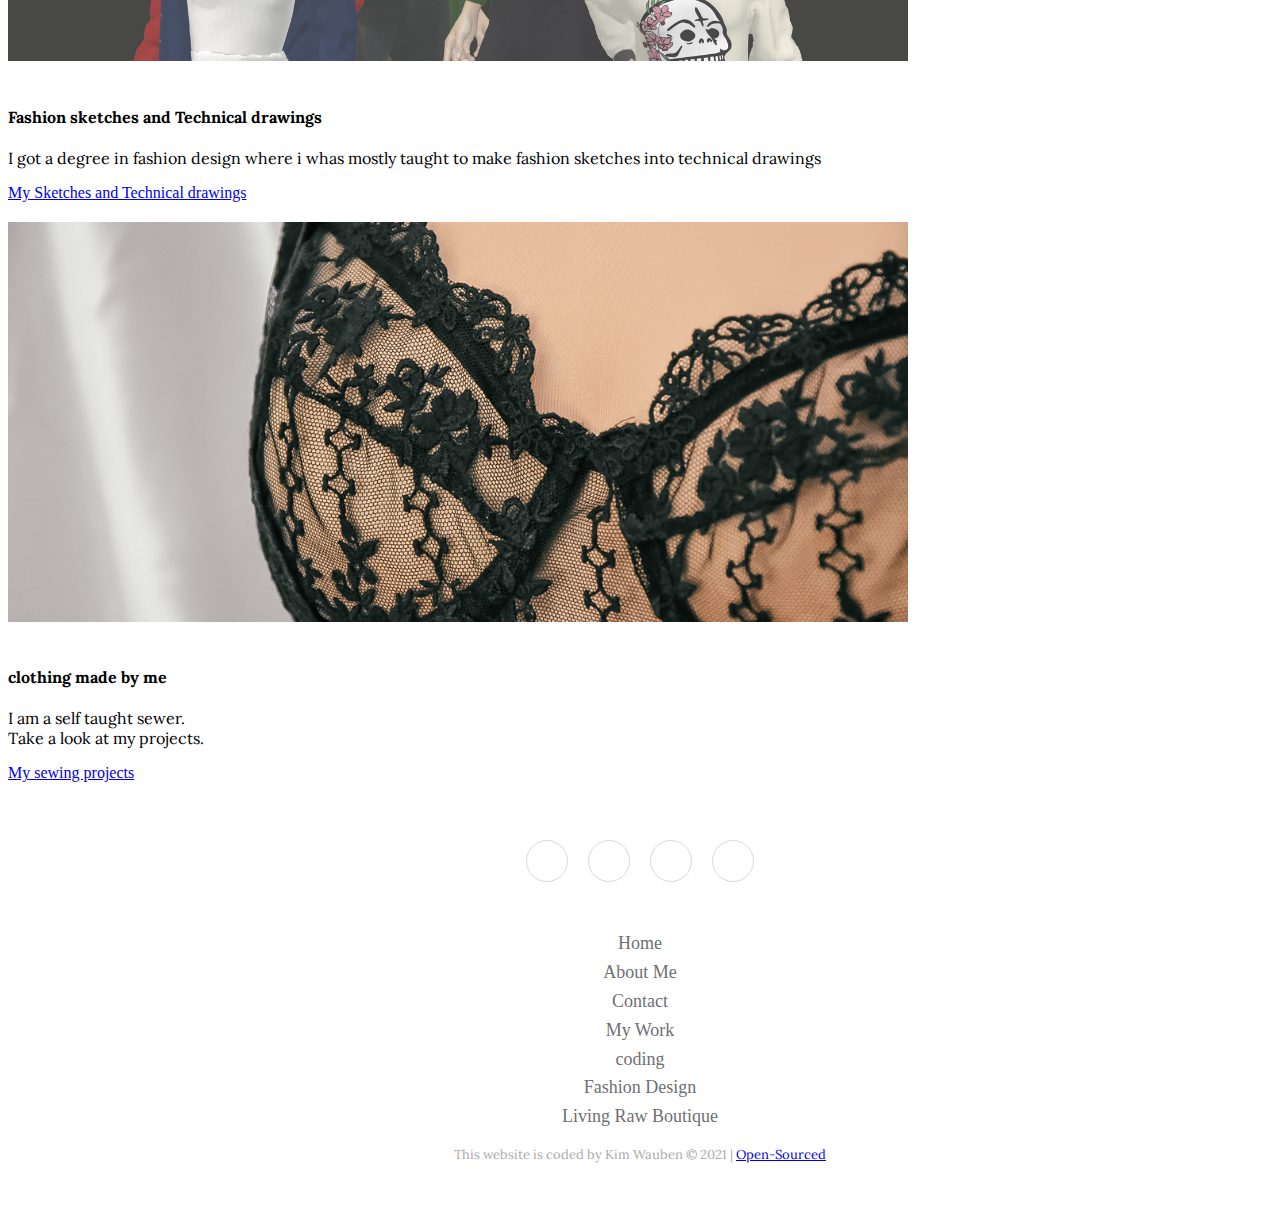
<file: fashion-design-page.html>
<!DOCTYPE html>
<html lang="en">

<head>
    <meta charset="UTF-8">
    <meta http-equiv="X-UA-Compatible" content="IE=edge">
    <meta name="viewport" content="width=device-width, initial-scale=1.0">
<meta name="description"
    content="Kim Wauben is a Front-End developer and fashion designer. Interested in new projects and adventures. Take a look at her work">
    
    <link href="https://cdn.jsdelivr.net/npm/bootstrap@5.1.1/dist/css/bootstrap.min.css" rel="stylesheet"
        integrity="sha384-F3w7mX95PdgyTmZZMECAngseQB83DfGTowi0iMjiWaeVhAn4FJkqJByhZMI3AhiU" crossorigin="anonymous">
    <script src="https://cdn.jsdelivr.net/npm/bootstrap@5.1.1/dist/js/bootstrap.bundle.min.js"
        integrity="sha384-/bQdsTh/da6pkI1MST/rWKFNjaCP5gBSY4sEBT38Q/9RBh9AH40zEOg7Hlq2THRZ"
        crossorigin="anonymous"></script>

    <link rel="preconnect" href="https://fonts.googleapis.com">
    <link rel="preconnect" href="https://fonts.gstatic.com" crossorigin>
    <link href="https://fonts.googleapis.com/css2?family=Tangerine&display=swap" rel="stylesheet">
    <link rel="preconnect" href="https://fonts.googleapis.com">
    <link rel="preconnect" href="https://fonts.gstatic.com" crossorigin>
    <link href="https://fonts.googleapis.com/css2?family=Lora&display=swap" rel="stylesheet">
    <link rel="stylesheet" href="/css/style.css">

    <link rel="stylesheet" href="https://use.fontawesome.com/releases/v5.15.4/css/all.css"
        integrity="sha384-DyZ88mC6Up2uqS4h/KRgHuoeGwBcD4Ng9SiP4dIRy0EXTlnuz47vAwmeGwVChigm" crossorigin="anonymous">
    <title>My fashion designs | Front-End developer and fashion designer</title>
    <link rel="icon" type="image/png" href="/images/logo.png">
</head>

<body>
    <img src="images/logo.png" alt="Logo | Front-End developer and fashion designer" class="img-logo">
    
    <nav class="navbar navbar-expand-lg navbar-light bg-light sticky-top">
        <div class="container-fluid">
            <a class="navbar-brand" href="/">Kim Wauben</a>
            <button class="navbar-toggler" type="button" data-bs-toggle="collapse" data-bs-target="#navbarNavDropdown"
                aria-controls="navbarNavDropdown" aria-expanded="false" aria-label="Toggle navigation">
                <span class="navbar-toggler-icon"></span>
            </button>
            <div class="collapse navbar-collapse" id="navbarNavDropdown">
                <ul class="navbar-nav">
                    <li class="nav-item">
                        <a class="nav-link active" aria-current="page" href="/">Home</a>
                    </li>
                    <li class="nav-item">
                        <a class="nav-link" href="/about-me.html">About Me</a>
                    </li>
                    <li class="nav-item">
                        <a class="nav-link" href="/contact-me.html">Contact</a>
                    </li>
                    <li class="nav-item dropdown">
                        <a class="nav-link dropdown-toggle" href="/my-work.html" id="navbarDropdownMenuLink" role="button"
                            data-bs-toggle="dropdown" aria-expanded="false">
                            My Work
                        </a>
                        <ul class="dropdown-menu" aria-labelledby="navbarDropdownMenuLink">
                            <li><a class="dropdown-item" href="/my-work.html">My Work</a></li>
                            <li><a class="dropdown-item" href="/coding-page.html">coding</a></li>
                            <li><a class="dropdown-item" href="/fashion-design-page.html">Fashion Design</a></li>
                            <li><a class="dropdown-item" href="/living-raw-boutique-page.html">Living Raw Boutique</a></li>
                        </ul>
                    </li>
                </ul>
            </div>
        </div>
    </nav>
<div class="container">
    <div class="row mt-5">
        <div class="col-12 text-center">
            <h1>Fashion Design</h1>
        </div>
    </div>
    <div class="row">
        <div class="col-12 text-center">
            <br>
            <h4 class="fashion-design-header-tekst">I am a graduated fasion designer from the Netherlands.
                <br>
                I graduated about 4 years ago and had some amazing oppertunities.
                <br>
                Take a look at my work!
            </h4>
            <hr>
        </div>
    </div>
    <div class="row mt-3 my-work-item">
        <div class="col-md-6">
            <img class="my-work-img img-fluid" src="/images/Shein-img.png" alt="My Shein collection | Kim Wauben">
        </div>
        <div class="col-md-6 text-left mt-3">
            <h4 class="my-work-item-title"> Shein</h4>
            <p class="my-work-item-paragraph">I got the chance to design a collection for Shein.
                <br>
                I'ts surreal to see my work being sold all over the world.
            </p>
            <a href="https://nl.shein.com/pdsearch/X%20kwauben/?ici=s1`EditSearch`X%20kwauben`_fb`d0`PageGoodsDetail&scici=Search~~EditSearch~~1~~X_20kwauben~~~~0" target="blank" class="btn btn-light btn-outline-dark my-work-item-button mb-1">My collection at Shein</a>
        </div>
    </div>
    <div class="row mt-3 my-work-item">
        <div class="col-md-6">
            <img class="my-work-img img-fluid" src="/images/My-work-fashion-design.png" alt="Fahion sketches , technical drawings">
        </div>
        <div class="col-md-6 text-left mt-3">
            <h4 class="my-work-item-title"> Fashion sketches and Technical drawings</h4>
            <p class="my-work-item-paragraph">I got a degree in fashion design where i whas mostly taught to make fashion sketches into technical drawings</p>
            <a href="http://kwauben.nl/portfolio/creations/" target="blank" class="btn btn-light btn-outline-dark my-work-item-button mb-1">My Sketches and Technical drawings</a>
        </div>
    </div>
    <div class="row mt-3 my-work-item">
        <div class="col-md-6">
            <img class="my-work-img img-fluid" src="/images/My-work-living-raw-boutique.png" alt="Living Raw Boutique">
        </div>
        <div class="col-md-6 text-left mt-3">
            <h4 class="my-work-item-title">clothing made by me</h4>
            <p class="my-work-item-paragraph">I am a self taught sewer.
                <br>
                Take a look at my projects.
            </p>
            <a href="http://kwauben.nl/portfolio/sewing/" target="blank" class="btn btn-light btn-outline-dark my-work-item-button mb-1">My sewing projects</a>
        </div>
</div>
        </div>
        <br>
        <div class="footer-basic">
            <footer>
                <div class="social">
                    <a href="https://www.instagram.com/kwaubendesigns/"><i class="fab fa-instagram"></i></a>
                    <a href="https://www.facebook.com/kim.wauben.1/"><i class="fab fa-facebook-f"></i></a>
                    <a href="https://www.linkedin.com/in/kim-wauben-b92260160/"><i class="fab fa-linkedin-in"></i></a>
                    <a href="https://github.com/KimW1998"><i class="fab fa-github-alt"></i></a>
        
                    </a>
                </div>
                <ul class="list-inline">
                    <li class="list-inline-item"><a href="/">Home</a></li>
                    <li class="list-inline-item"><a href="about-me.html">About Me</a></li>
                    <li class="list-inline-item"><a href="contact-me.html">Contact</a></li>
                    <li class="list-inline-item"><a href="my-work.html">My Work</a></li>
                    <li class="list-inline-item"><a href="coding-page.html">coding</a></li>
                    <li class="list-inline-item"><a href="fashion-design-page.html">Fashion Design</a></li>
                    <li class="list-inline-item"><a href="living-raw-boutique-page.html">Living Raw Boutique</a></li>
        
                </ul>
                <p class="copyright">This website is coded by Kim Wauben © 2021 | <a
                        href="https://github.com/KimW1998/My-Portfolio">Open-Sourced</a></p>
            </footer>
        </div>
</body>
</file>
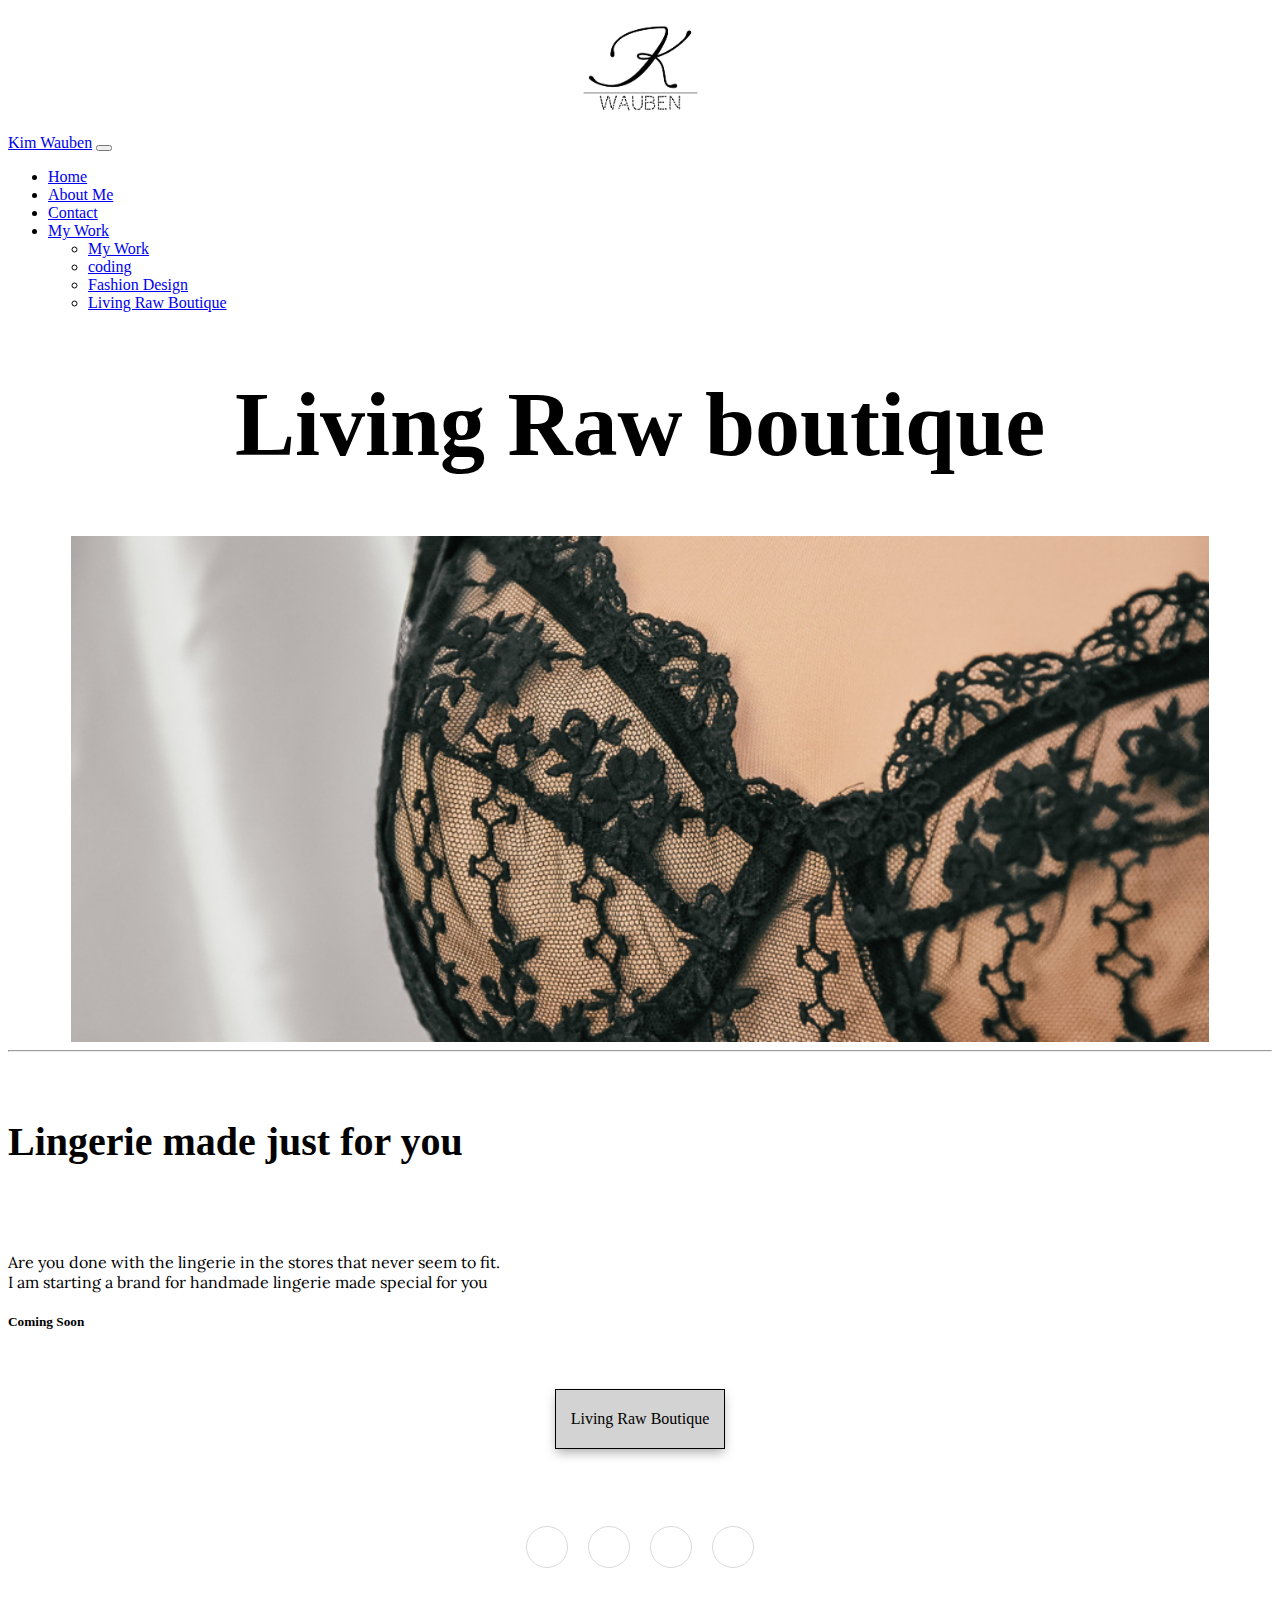
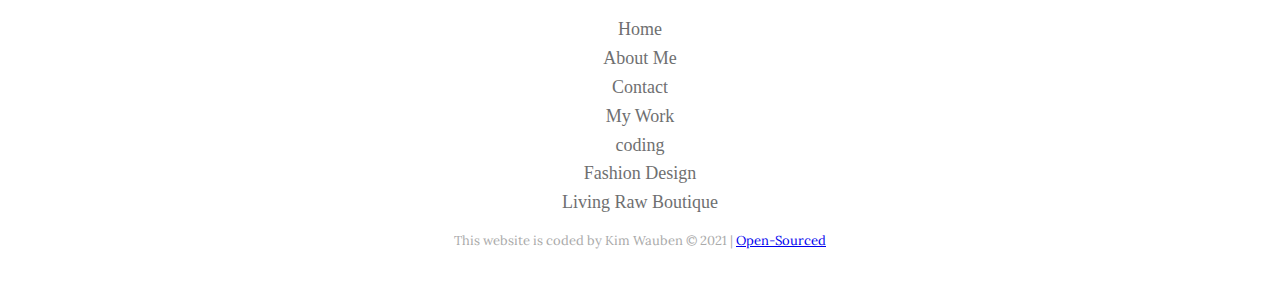
<file: living-raw-boutique-page.html>
<!DOCTYPE html>
<html lang="en">

<head>
    <meta charset="UTF-8">
    <meta http-equiv="X-UA-Compatible" content="IE=edge">
    <meta name="viewport" content="width=device-width, initial-scale=1.0">
<meta name="description"
    content="Kim Wauben is a Front-End developer and fashion designer. Interested in new projects and adventures. Take a look at her work">
    
    <link href="https://cdn.jsdelivr.net/npm/bootstrap@5.1.1/dist/css/bootstrap.min.css" rel="stylesheet"
        integrity="sha384-F3w7mX95PdgyTmZZMECAngseQB83DfGTowi0iMjiWaeVhAn4FJkqJByhZMI3AhiU" crossorigin="anonymous">
    <script src="https://cdn.jsdelivr.net/npm/bootstrap@5.1.1/dist/js/bootstrap.bundle.min.js"
        integrity="sha384-/bQdsTh/da6pkI1MST/rWKFNjaCP5gBSY4sEBT38Q/9RBh9AH40zEOg7Hlq2THRZ"
        crossorigin="anonymous"></script>

    <link rel="preconnect" href="https://fonts.googleapis.com">
    <link rel="preconnect" href="https://fonts.gstatic.com" crossorigin>
    <link href="https://fonts.googleapis.com/css2?family=Tangerine&display=swap" rel="stylesheet">
    <link rel="preconnect" href="https://fonts.googleapis.com">
    <link rel="preconnect" href="https://fonts.gstatic.com" crossorigin>
    <link href="https://fonts.googleapis.com/css2?family=Lora&display=swap" rel="stylesheet">
    <link rel="stylesheet" href="/css/style.css">

    <link rel="stylesheet" href="https://use.fontawesome.com/releases/v5.15.4/css/all.css"
        integrity="sha384-DyZ88mC6Up2uqS4h/KRgHuoeGwBcD4Ng9SiP4dIRy0EXTlnuz47vAwmeGwVChigm" crossorigin="anonymous">
    <title>Living raw boutique | Front-End developer and fashion designer</title>
    <link rel="icon" type="image/png" href="/images/logo.png">
</head>

<body>
    <img src="images/logo.png" alt="Logo | Front-End developer and fashion designer" class="img-logo">
    
    <nav class="navbar navbar-expand-lg navbar-light bg-light sticky-top">
        <div class="container-fluid">
            <a class="navbar-brand" href="/">Kim Wauben</a>
            <button class="navbar-toggler" type="button" data-bs-toggle="collapse" data-bs-target="#navbarNavDropdown"
                aria-controls="navbarNavDropdown" aria-expanded="false" aria-label="Toggle navigation">
                <span class="navbar-toggler-icon"></span>
            </button>
            <div class="collapse navbar-collapse" id="navbarNavDropdown">
                <ul class="navbar-nav">
                    <li class="nav-item">
                        <a class="nav-link active" aria-current="page" href="/">Home</a>
                    </li>
                    <li class="nav-item">
                        <a class="nav-link" href="/about-me.html">About Me</a>
                    </li>
                    <li class="nav-item">
                        <a class="nav-link" href="/contact-me.html">Contact</a>
                    </li>
                    <li class="nav-item dropdown">
                        <a class="nav-link dropdown-toggle" href="/my-work.html" id="navbarDropdownMenuLink" role="button"
                            data-bs-toggle="dropdown" aria-expanded="false">
                            My Work
                        </a>
                        <ul class="dropdown-menu" aria-labelledby="navbarDropdownMenuLink">
                            <li><a class="dropdown-item" href="/my-work.html">My Work</a></li>
                            <li><a class="dropdown-item" href="/coding-page.html">coding</a></li>
                            <li><a class="dropdown-item" href="/fashion-design-page.html">Fashion Design</a></li>
                            <li><a class="dropdown-item" href="/living-raw-boutique-page.html">Living Raw Boutique</a></li>
                        </ul>
                    </li>
                </ul>
            </div>
        </div>
    </nav>

    <div class="container">
        <div class="row mt-5 mb-5">
            <div class="col-12">
                <h1>Living Raw boutique</h1>
            </div>
        </div>
        <div class="row">
            <div class="col-12">
                <img class="living-raw-boutique-img" src="/images/My-work-living-raw-boutique.png" alt="Living Raw Boutique">
            </div>
        </div>
        <div class="row m-3">
            <div class="col-12 text-center">
                <hr>
                <h5 class="boutique-page-tekst">Lingerie made just for you</h5>
                <p>
                    <br>
                Are you done with the lingerie in the stores that never seem to fit.
                <br>
                I am starting a brand for handmade lingerie made special for you
            <br>    
            </p>
                <h5>Coming Soon</h4>
            </div>
        </div>
        <div class="boutique-link">
        <a href="https://www.livingrawboutique.com" target="blank" class="living-raw-boutique-link">Living Raw Boutique</a>
    </div>
    </div>
    <br>
<div class="footer-basic">
    <footer>
        <div class="social">
            <a href="https://www.instagram.com/kwaubendesigns/"><i class="fab fa-instagram"></i></a>
            <a href="https://www.facebook.com/kim.wauben.1/"><i class="fab fa-facebook-f"></i></a>
            <a href="https://www.linkedin.com/in/kim-wauben-b92260160/"><i class="fab fa-linkedin-in"></i></a>
            <a href="https://github.com/KimW1998"><i class="fab fa-github-alt"></i></a>

            </a>
        </div>
        <ul class="list-inline">
            <li class="list-inline-item"><a href="/">Home</a></li>
            <li class="list-inline-item"><a href="about-me.html">About Me</a></li>
            <li class="list-inline-item"><a href="contact-me.html">Contact</a></li>
            <li class="list-inline-item"><a href="my-work.html">My Work</a></li>
            <li class="list-inline-item"><a href="coding-page.html">coding</a></li>
            <li class="list-inline-item"><a href="fashion-design-page.html">Fashion Design</a></li>
            <li class="list-inline-item"><a href="living-raw-boutique-page.html">Living Raw Boutique</a></li>

        </ul>
        <p class="copyright">This website is coded by Kim Wauben © 2021 | <a
                href="https://github.com/KimW1998/My-Portfolio">Open-Sourced</a></p>
    </footer>
</div>
</body>
</file>
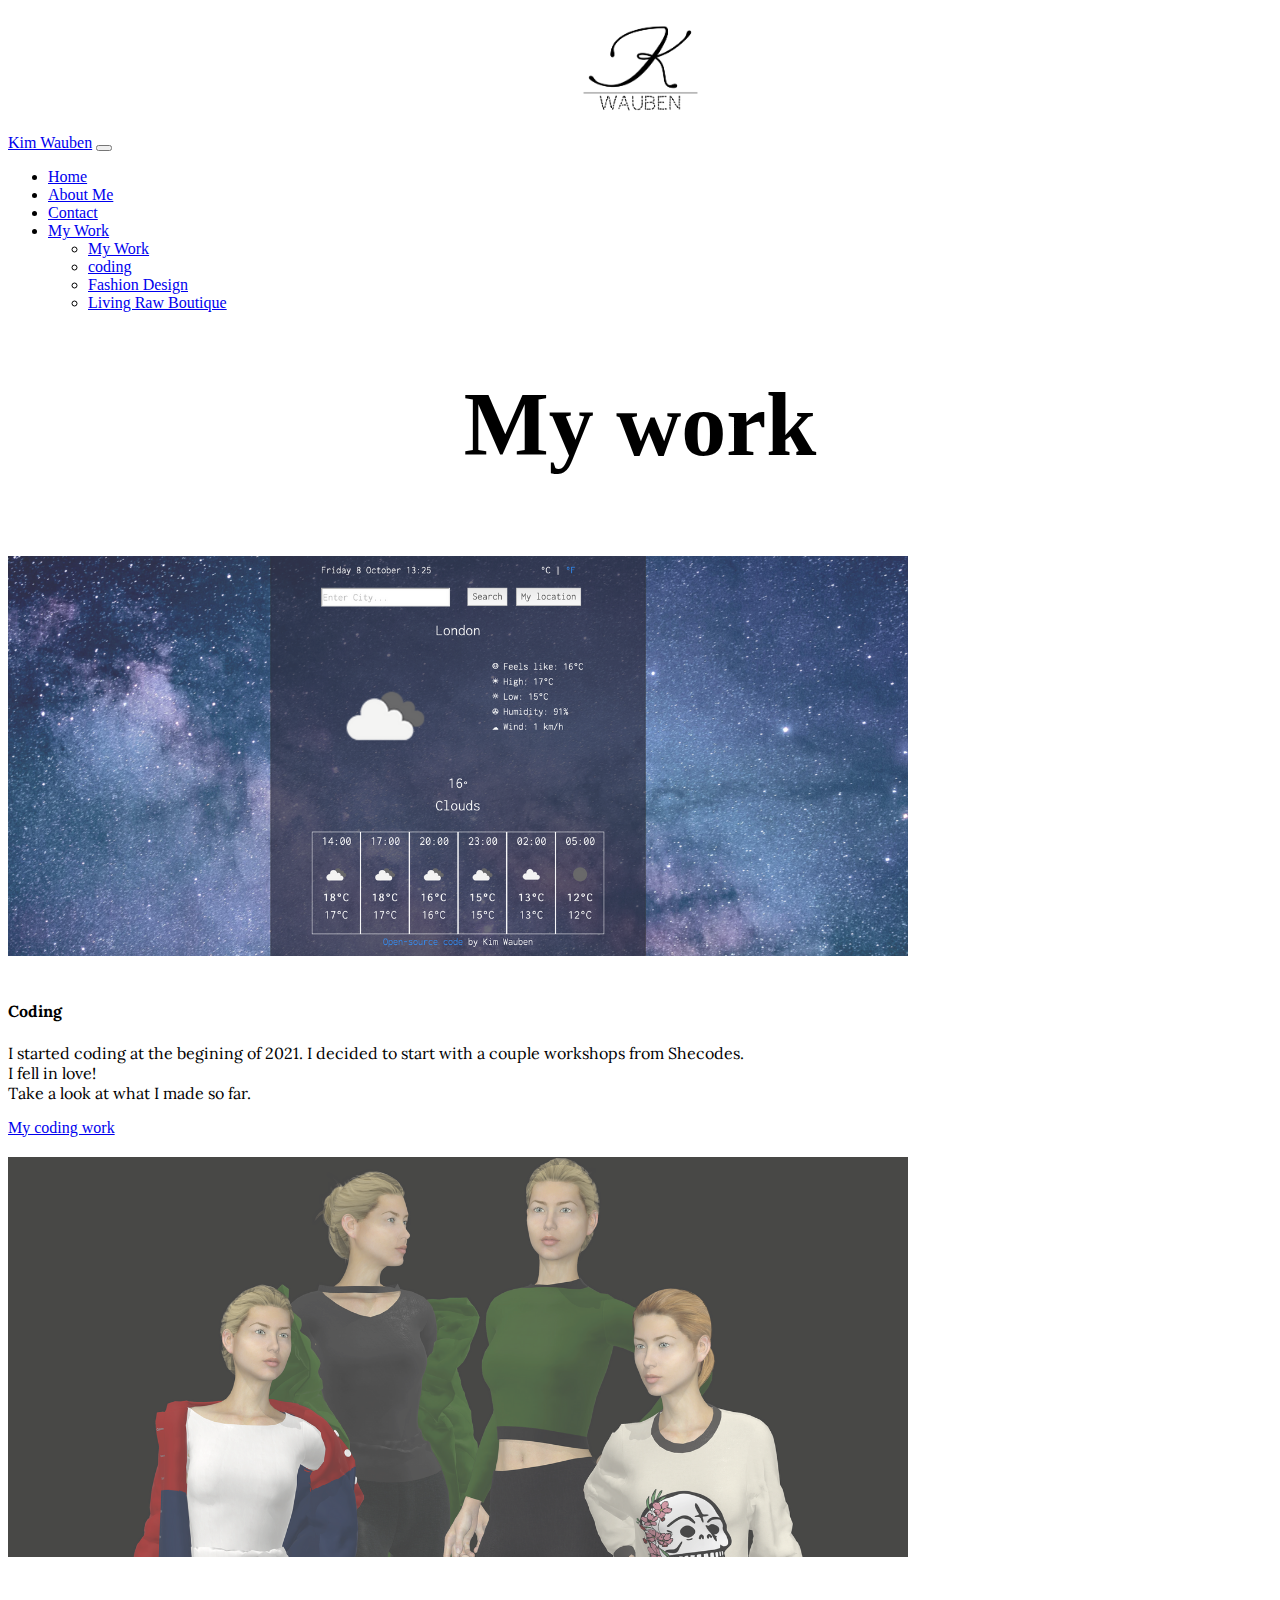
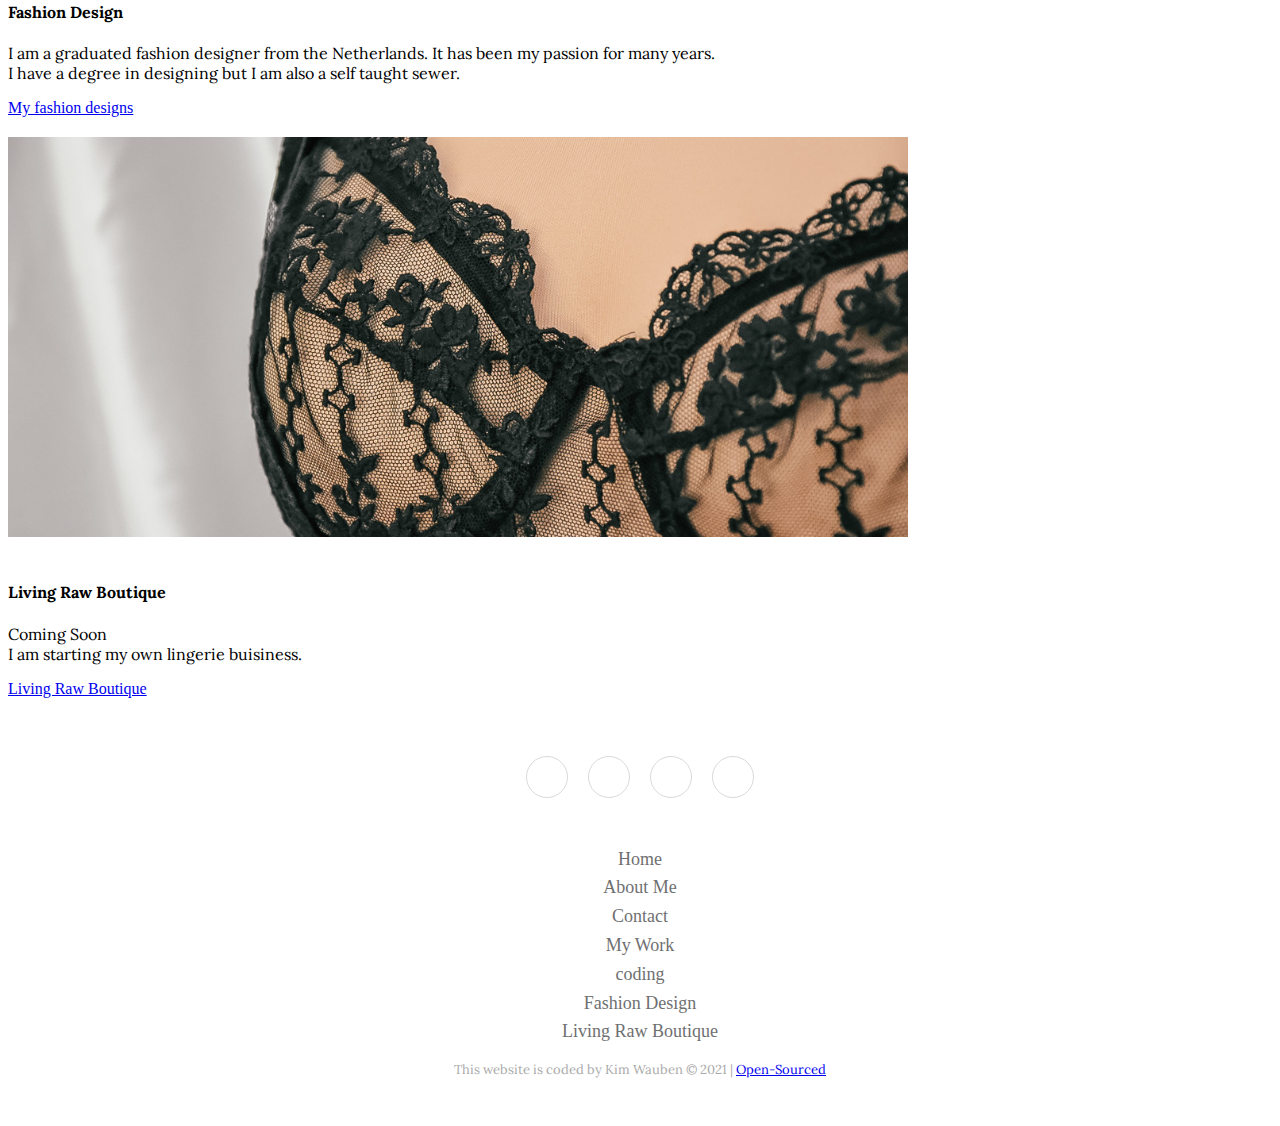
<file: my-work.html>
<!DOCTYPE html>
<html lang="en">

<head>
    <meta charset="UTF-8">
    <meta http-equiv="X-UA-Compatible" content="IE=edge">
    <meta name="viewport" content="width=device-width, initial-scale=1.0">
<meta name="description"
    content="Kim Wauben is a Front-End developer and fashion designer. Interested in new projects and adventures. Take a look at her work"> 
    
    <link href="https://cdn.jsdelivr.net/npm/bootstrap@5.1.1/dist/css/bootstrap.min.css" rel="stylesheet"
        integrity="sha384-F3w7mX95PdgyTmZZMECAngseQB83DfGTowi0iMjiWaeVhAn4FJkqJByhZMI3AhiU" crossorigin="anonymous">
    <script src="https://cdn.jsdelivr.net/npm/bootstrap@5.1.1/dist/js/bootstrap.bundle.min.js"
        integrity="sha384-/bQdsTh/da6pkI1MST/rWKFNjaCP5gBSY4sEBT38Q/9RBh9AH40zEOg7Hlq2THRZ"
        crossorigin="anonymous"></script>

    <link rel="preconnect" href="https://fonts.googleapis.com">
    <link rel="preconnect" href="https://fonts.gstatic.com" crossorigin>
    <link href="https://fonts.googleapis.com/css2?family=Tangerine&display=swap" rel="stylesheet">
    <link rel="preconnect" href="https://fonts.googleapis.com">
    <link rel="preconnect" href="https://fonts.gstatic.com" crossorigin>
    <link href="https://fonts.googleapis.com/css2?family=Lora&display=swap" rel="stylesheet">
    <link rel="stylesheet" href="/css/style.css">

    <link rel="stylesheet" href="https://use.fontawesome.com/releases/v5.15.4/css/all.css"
        integrity="sha384-DyZ88mC6Up2uqS4h/KRgHuoeGwBcD4Ng9SiP4dIRy0EXTlnuz47vAwmeGwVChigm" crossorigin="anonymous">
    <title>My work | Front-End developer and fashion designer</title>
    <link rel="icon" type="image/png" href="/images/logo.png">
</head>

<body>
    <img src="images/logo.png" alt="Logo | Front-End developer and fashion designer" class="img-logo">
    
    <nav class="navbar navbar-expand-lg navbar-light bg-light sticky-top">
        <div class="container-fluid">
            <a class="navbar-brand" href="/">Kim Wauben</a>
            <button class="navbar-toggler" type="button" data-bs-toggle="collapse" data-bs-target="#navbarNavDropdown"
                aria-controls="navbarNavDropdown" aria-expanded="false" aria-label="Toggle navigation">
                <span class="navbar-toggler-icon"></span>
            </button>
            <div class="collapse navbar-collapse" id="navbarNavDropdown">
                <ul class="navbar-nav">
                    <li class="nav-item">
                        <a class="nav-link active" aria-current="page" href="/">Home</a>
                    </li>
                    <li class="nav-item">
                        <a class="nav-link" href="/about-me.html">About Me</a>
                    </li>
                    <li class="nav-item">
                        <a class="nav-link" href="/contact-me.html">Contact</a>
                    </li>
                    <li class="nav-item dropdown">
                        <a class="nav-link dropdown-toggle" href="/my-work.html" id="navbarDropdownMenuLink" role="button"
                            data-bs-toggle="dropdown" aria-expanded="false">
                            My Work
                        </a>
                        <ul class="dropdown-menu" aria-labelledby="navbarDropdownMenuLink">
                            <li><a class="dropdown-item" href="/my-work.html">My Work</a></li>
                            <li><a class="dropdown-item" href="/coding-page.html">coding</a></li>
                            <li><a class="dropdown-item" href="/fashion-design-page.html">Fashion Design</a></li>
                            <li><a class="dropdown-item" href="/living-raw-boutique-page.html">Living Raw Boutique</a></li>
                        </ul>
                    </li>
                </ul>
            </div>
        </div>
    </nav>

<div class="container">

<div class="row mt-5">
    <div class="col">
        <H1>My work</H1>
    </div>
</div>

<div class="row mt-3 my-work-item">
    <div class="col-md-6">
<img class="my-work-img img-fluid" src="/images/My-work-coding.png" alt="Coding Projects">
    </div>
    <div class="col-md-6 text-left mt-3">
        <h4 class="my-work-item-title"> Coding</h4>
    <p class="my-work-item-paragraph">I started coding at the begining of 2021. I decided to start with a couple workshops from Shecodes.
        <br>
        I fell in love!
        <br/>
        Take a look at what I made so far.
    </p>
    <a href="coding-page.html" class="btn btn-light btn-outline-dark my-work-item-button mb-1">My coding work</a>
    </div>
</div>
<div class="row mt-3 my-work-item">
    <div class="col-md-6">
        <img class="my-work-img img-fluid" src="/images/My-work-fashion-design.png" alt="Fashion designs">
    </div>
    <div class="col-md-6 text-left mt-3">
        <h4 class="my-work-item-title"> Fashion Design</h4>
        <p class="my-work-item-paragraph">I am a graduated fashion designer from the Netherlands. It has been my passion for many years.
            <br/>
            I have a degree in designing but I am also a self taught sewer.
        </p>
        <a href="fashion-design-page.html" class="btn btn-light btn-outline-dark my-work-item-button mb-1">My fashion designs</a>
    </div>
</div>
<div class="row mt-3 my-work-item">
    <div class="col-md-6">
        <img class="my-work-img img-fluid" src="/images/My-work-living-raw-boutique.png" alt="Living Raw Boutique">
    </div>
    <div class="col-md-6 text-left mt-3">
        <h4 class="my-work-item-title"> Living Raw Boutique</h4>
        <p class="my-work-item-paragraph">Coming Soon
            <br/>
            I am starting my own lingerie buisiness.
        </p>
        <a href="living-raw-boutique-page.html" class="btn btn-light btn-outline-dark my-work-item-button mb-1">Living Raw Boutique</a>
    </div>
   
</div>
</div>
<br/>
<div class="footer-basic">
    <footer>
        <div class="social">
            <a href="https://www.instagram.com/kwaubendesigns/"><i class="fab fa-instagram"></i></a>
            <a href="https://www.facebook.com/kim.wauben.1/"><i class="fab fa-facebook-f"></i></a>
            <a href="https://www.linkedin.com/in/kim-wauben-b92260160/"><i class="fab fa-linkedin-in"></i></a>
            <a href="https://github.com/KimW1998"><i class="fab fa-github-alt"></i></a>

            </a>
        </div>
        <ul class="list-inline">
            <li class="list-inline-item"><a href="/">Home</a></li>
            <li class="list-inline-item"><a href="about-me.html">About Me</a></li>
            <li class="list-inline-item"><a href="contact-me.html">Contact</a></li>
            <li class="list-inline-item"><a href="my-work.html">My Work</a></li>
            <li class="list-inline-item"><a href="coding-page.html">coding</a></li>
            <li class="list-inline-item"><a href="fashion-design-page.html">Fashion Design</a></li>
            <li class="list-inline-item"><a href="living-raw-boutique-page.html">Living Raw Boutique</a></li>

        </ul>
        <p class="copyright">This website is coded by Kim Wauben © 2021 | <a
                href="https://github.com/KimW1998/My-Portfolio">Open-Sourced</a></p>
    </footer>
</div>
</body>
</file>
<file: css/style.css>
:root {
  --primary-color: lightgray;
  --secondary-color: #888888;
  --box-shadow: 0 5px 10px rgba(0, 0, 0, 0.3);
}

.header-background {
  background-image: url("/images/shoe-header-img.png");
  padding: 160px 20px;
  width: 100%;
  height: 100%;
  background-repeat: no-repeat;
  background-position: center;
  background-size: cover;
}

h1 {
  color: black;
  font-family: "Bad Script", cursive;
  text-align: center;
  font-size: 90px;
}

h2 {
  color: black;
  font-family: "Lora", serif;
  text-align: center;
  font-size: 20px;
}

h3 {
  font-family: "Lora", serif;
}

h4 {
  font-family: "Lora", serif;
}

h5 {
  font-family: "Bad Script", cursive;
}

p {
  font-family: "Lora", serif;
}

.fashion-design-header-tekst {
  font-family: "Lora", serif;
  font-size: 15px;
}

.coder-header-tekst {
  font-family: "Lora", serif;
  font-size: 15px;
}

.coder-experience-tekst {
  font-family: "Bad Script", cursive;
  font-size: 40px;
}

.coder-project-tekst {
  font-family: "Bad Script", cursive;
  font-size: 40px;
}

.boutique-page-tekst {
  font-family: "Bad Script", cursive;
  font-size: 40px;
}

.img-logo {
  display: block;
  max-width: 10%;
  margin: auto;
}

.homepage-link {
  display: flex;
  margin-top: 40px;
  justify-content: center;
}

.homepage-link a {
  margin: 20px;
  border-radius: 4px;
  padding: 20px 15px;
  text-decoration: none;
  text-transform: capitalize;
}

.work-with-me-link {
  background: var(--primary-color);
  box-shadow: var(--box-shadow);
  color: black;
  outline-style: solid;
  outline-width: thin;
}

.my-work-img {
  padding: 20px 0px;
}

.coding-experience-preview {
  display: block;
  margin: auto;
  width: 70%;
}

.about-me-img {
  display: block;
  margin: auto;
  width: 90%;
}

.living-raw-boutique-img {
  display: block;
  margin: auto;
  width: 90%;
}

.boutique-link {
  display: flex;
  margin-top: 40px;
  justify-content: center;
}

.boutique-link a {
  margin: 20px;
  border-radius: 0px;
  padding: 20px 15px;
  text-decoration: none;
  text-transform: capitalize;
}

.living-raw-boutique-link {
  background: var(--primary-color);
  box-shadow: var(--box-shadow);
  color: black;
  outline-style: solid;
  outline-width: thin;
}

.map-responsive {
  overflow: hidden;
  padding-bottom: 56.25%;
  position: relative;
  height: 0;
}
.map-responsive iframe {
  left: 0;
  top: 0;
  height: 100%;
  width: 100%;
  position: absolute;
}

@media only screen and (max-width: 767px) {
  .homepage-cards {
    align-items: center !important;
  }

  .one-card {
    padding: 20px 15px;
  }

  .my-work-item {
    text-align: center;
  }
}

.footer-basic {
  padding: 40px 0;
  background-color: #ffffff;
  color: #4b4c4d;
}

.footer-basic ul {
  padding: 0;
  list-style: none;
  text-align: center;
  font-size: 18px;
  line-height: 1.6;
  margin-bottom: 0;
}

.footer-basic li {
  padding: 0 10px;
}

.footer-basic ul a {
  color: inherit;
  text-decoration: none;
  opacity: 0.8;
}

.footer-basic ul a:hover {
  opacity: 1;
}

.footer-basic .social {
  text-align: center;
  padding-bottom: 25px;
}

.footer-basic .social > a {
  font-size: 24px;
  width: 40px;
  height: 40px;
  line-height: 40px;
  display: inline-block;
  text-align: center;
  border-radius: 50%;
  border: 1px solid #ccc;
  margin: 0 8px;
  color: inherit;
  opacity: 0.75;
}

.footer-basic .social > a:hover {
  opacity: 0.9;
}

.footer-basic .copyright {
  margin-top: 15px;
  text-align: center;
  font-size: 13px;
  color: #aaa;
  margin-bottom: 0;
}
</file>
